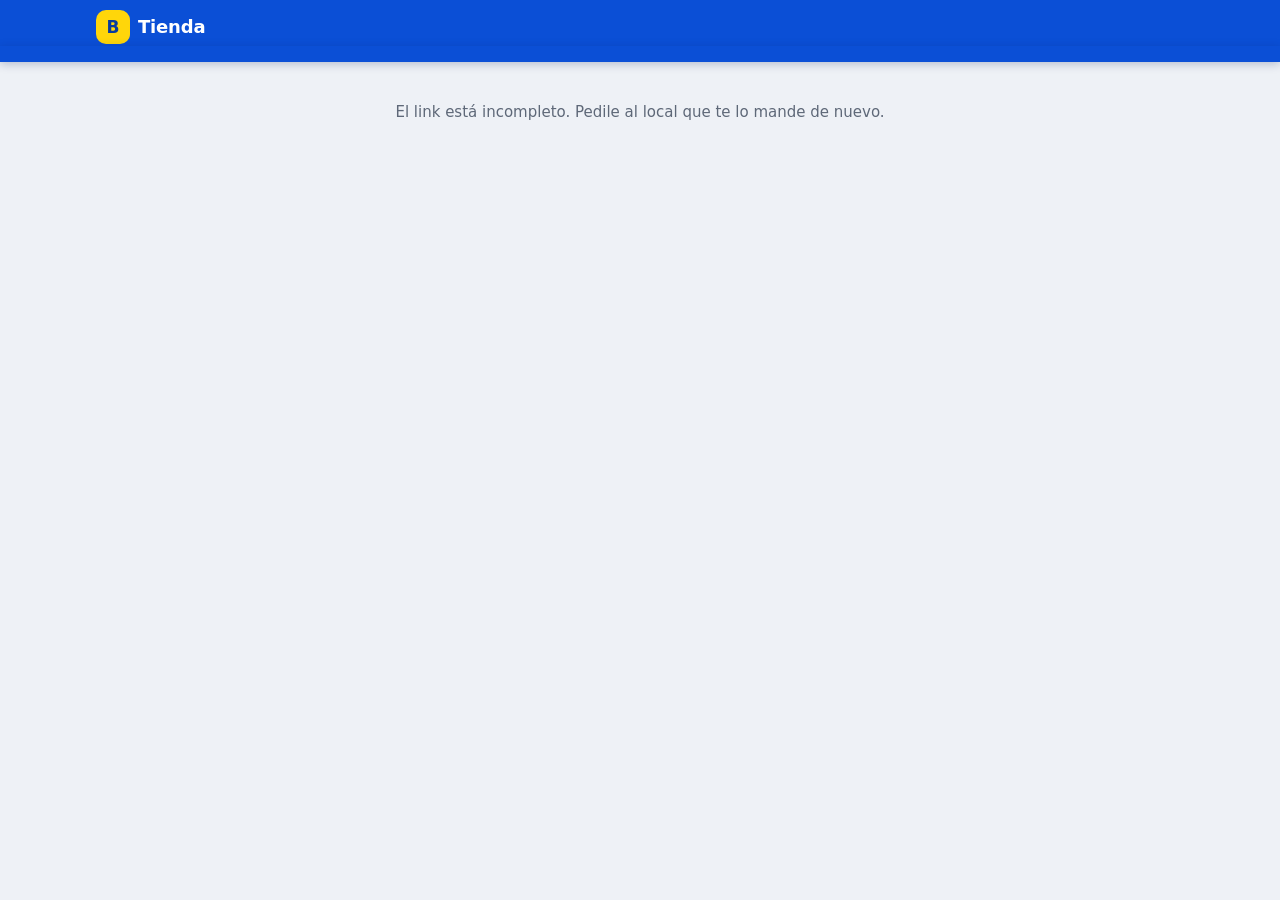
<file: panel/tienda.html>
<!doctype html>
<html lang="es-AR">
<head>
<meta charset="utf-8">
<meta name="viewport" content="width=device-width, initial-scale=1, viewport-fit=cover">
<meta name="theme-color" content="#0b4fd6" media="(prefers-color-scheme: light)">
<meta name="theme-color" content="#0a2f85" media="(prefers-color-scheme: dark)">
<meta name="mobile-web-app-capable" content="yes">
<meta name="apple-mobile-web-app-capable" content="yes">
<title>Blue Store · Tienda online</title>
<meta name="description" content="Pedí online y te lo llevamos: golosinas, bebidas, almacén, combos y más.">
<link rel="icon" href="icono-192.png">
<meta property="og:type" content="website">
<meta property="og:site_name" content="Blue Store">
<meta property="og:title" content="Blue Store · Pedí online y te lo llevamos">
<meta property="og:description" content="Bebidas, golosinas, almacén, combos y promos. Armá tu pedido en un minuto.">
<meta property="og:image" content="https://bluvied02.github.io/blue-store-actualizaciones/panel/icono-512.png">
<meta property="og:image:width" content="512">
<meta property="og:image:height" content="512">
<meta property="og:url" content="https://bluvied02.github.io/blue-store-actualizaciones/panel/tienda.html">
<meta name="twitter:card" content="summary">
<link rel="apple-touch-icon" href="icono-192.png">
<style>
:root {
  color-scheme: light dark;
  --fondo: #eef1f6; --tarjeta: #ffffff; --texto: #141a26; --tenue: #5e6878; --borde: #e2e6ee;
  --azul: #0b4fd6; --azul-osc: #083a9e; --azul-claro: #e7efff; --link: #0b4fd6; --acento: #ffd60a; --acento-texto: #141a26;
  --cab: #0b4fd6; --cab-osc: #083a9e;
  --oferta: #e0262f; --ok: #11845b; --verde: var(--verde); --whatsapp: #1f9d55; --sombra: 0 1px 2px rgba(16,24,40,.06), 0 2px 8px rgba(16,24,40,.06);
  --nom: #2b3343; --poco: #9a5b13; --aviso-bg: #fff8d6; --aviso-borde: #f5e08a; --aviso-texto: #141a26;
  --gris1: var(--gris1); --gris2: var(--gris2); --punto: #c5cddc; --toast: #141a26;
  --radio: 14px;
}
/* Modo noche: sigue al celular del cliente. Las fotos quedan sobre blanco. */
@media (prefers-color-scheme: dark) {
  :root {
    --fondo: #0d1220; --tarjeta: #19202f; --texto: #edf0f6; --tenue: #9ba6b9; --borde: #2a3348;
    --azul: #2f6df0; --azul-osc: #a9c2ff; --azul-claro: #1c2a4a; --link: #8fb1ff;
    --cab: #0a2f85; --cab-osc: #071f5c;
    --oferta: #ff5c64; --ok: #3ecf8e; --verde: #3ecf8e; --sombra: 0 1px 2px rgba(0,0,0,.5), 0 2px 8px rgba(0,0,0,.3);
    --nom: #d3d9e5; --poco: #f0a94a; --aviso-bg: #3a3210; --aviso-borde: #5c5018; --aviso-texto: #ffe9a3;
    --gris1: #1a2130; --gris2: #232c40; --punto: #3a4560; --toast: #2c3852;
  }
}
[hidden] { display: none !important; }
@media (prefers-reduced-motion: reduce) { * { animation: none !important; scroll-behavior: auto !important; } }
* { box-sizing: border-box; -webkit-tap-highlight-color: transparent; }
html { scroll-padding-top: 72px; }
body { margin: 0; background: var(--fondo); color: var(--texto); font: 15px/1.35 system-ui, -apple-system, "Segoe UI", Roboto, sans-serif; padding-bottom: 96px; }
button { font: inherit; color: inherit; cursor: pointer; }
img { display: block; }
.oculto { display: none !important; }
.ancho { max-width: 1120px; margin: 0 auto; padding: 0 16px; }

/* Barra de arriba */
.marca-fila { background: var(--cab); color: #fff; }
.marca-fila .ancho { display: flex; align-items: center; gap: 10px; padding-top: 10px; padding-bottom: 2px; }
.wa-btn { flex: none; width: 40px; height: 40px; border-radius: 50%; background: rgba(255,255,255,.14); color: #fff; display: grid; place-items: center; }
.wa-btn svg { width: 22px; height: 22px; }
.cab { position: sticky; top: 0; z-index: 20; background: var(--cab); color: #fff; box-shadow: 0 2px 10px rgba(8,30,90,.25); }
.cab .ancho { display: flex; align-items: center; gap: 8px; padding-top: 8px; padding-bottom: 8px; }
.marca { display: flex; align-items: center; gap: 8px; min-width: 0; flex: 1; }
.logo { width: 34px; height: 34px; border-radius: 10px; background: var(--acento); color: #083a9e; display: grid; place-items: center; font-weight: 900; font-size: 17px; flex: none; }
.logo.con-img { width: 46px; height: 46px; border-radius: 50%; background: #fff; padding: 1px; box-shadow: 0 2px 8px rgba(0,0,0,.25); }
.logo.con-img img { width: 100%; height: 100%; border-radius: 50%; object-fit: contain; }
.marca h1 { font-size: 18px; margin: 0; white-space: nowrap; overflow: hidden; text-overflow: ellipsis; letter-spacing: -.01em; }
.marca .suc { font-size: 12px; opacity: .85; white-space: nowrap; overflow: hidden; text-overflow: ellipsis; }
.carrito-btn { position: relative; border: 0; background: rgba(255,255,255,.14); border-radius: 12px; width: 44px; height: 44px; display: grid; place-items: center; color: #fff; flex: none; }
.carrito-btn svg { width: 24px; height: 24px; }
.carrito-btn b { position: absolute; top: -4px; right: -4px; min-width: 20px; height: 20px; border-radius: 10px; background: var(--acento); color: var(--acento-texto); font-size: 12px; display: grid; place-items: center; padding: 0 5px; }
.buscador { flex: 1; min-width: 0; position: relative; }
.buscador input { width: 100%; border: 0; border-radius: 12px; padding: 11px 14px 11px 42px; font: inherit; font-size: 16px; background: var(--tarjeta); color: var(--texto); box-shadow: var(--sombra); }
.buscador svg { position: absolute; left: 13px; top: 50%; transform: translateY(-50%); width: 20px; height: 20px; color: var(--tenue); }
.franja { background: var(--cab-osc); color: #fff; font-size: 13px; }
.carrito-btn b[hidden] { display: none; }
.franja .ancho { display: flex; gap: 14px; overflow-x: auto; white-space: nowrap; padding-top: 7px; padding-bottom: 7px; scrollbar-width: none; }
.franja .ancho::-webkit-scrollbar { display: none; }
.franja span { display: inline-flex; gap: 5px; align-items: center; }
.franja .estado { font-weight: 800; padding: 1px 8px; border-radius: 99px; background: rgba(255,255,255,.16); }
.franja .estado.abierto::before, .franja .estado.cerrado::before { content: ''; width: 8px; height: 8px; border-radius: 50%; background: #40c057; }
.franja .estado.cerrado::before { background: #ff6b6b; }
/* Mientras carga: tarjetas grises que laten. */
.esqueleto { display: grid; grid-template-columns: repeat(2, minmax(0, 1fr)); gap: 10px; margin-top: 14px; }
.esqueleto .banner-e { grid-column: 1 / -1; height: 132px; }
.esqueleto div { height: 200px; border-radius: var(--radio); background: linear-gradient(90deg, var(--gris1) 25%, var(--gris2) 50%, var(--gris1) 75%); background-size: 200% 100%; animation: latido 1.2s infinite linear; }
@keyframes latido { from { background-position: 200% 0 } to { background-position: -200% 0 } }

/* Banner */
.banner { margin-top: 14px; position: relative; }
.slides { display: flex; overflow-x: auto; scroll-snap-type: x mandatory; gap: 12px; scrollbar-width: none; border-radius: var(--radio); }
.slides::-webkit-scrollbar { display: none; }
.slide { flex: 0 0 100%; scroll-snap-align: start; border-radius: var(--radio); min-height: 132px; padding: 14px 16px; display: flex; align-items: center; gap: 12px; color: #fff; border: 0; text-align: left; background: linear-gradient(120deg, #083a9e, #0b4fd6 60%, #3a7bff); overflow: hidden; }
.slide.amarillo { background: linear-gradient(120deg, #ffb703, var(--acento)); color: var(--acento-texto); }
.slide.rojo { background: linear-gradient(120deg, #b3121b, #e0262f 60%, #ff5a5f); }
.slide .txt { flex: 1; min-width: 0; }
.slide .tag { display: inline-block; font-size: 12px; font-weight: 800; letter-spacing: .04em; text-transform: uppercase; background: rgba(255,255,255,.2); padding: 3px 8px; border-radius: 6px; }
.slide.amarillo .tag { background: rgba(0,0,0,.08); }
.slide h2 { margin: 6px 0 4px; font-size: 21px; line-height: 1.1; letter-spacing: -.02em; }
.slide p { margin: 0; font-size: 14px; opacity: .92; }
.slide .grande { font-size: 26px; font-weight: 900; letter-spacing: -.02em; }
.slide img { width: 104px; height: 104px; object-fit: contain; background: #fff; border-radius: 14px; flex: none; padding: 6px; }
.puntitos { display: flex; justify-content: center; gap: 6px; margin-top: 8px; }
.puntitos i { width: 7px; height: 7px; border-radius: 50%; background: var(--punto); }
.puntitos i.activo { background: var(--azul); width: 18px; border-radius: 4px; }
@media (min-width: 760px) { .slide { flex-basis: calc(50% - 6px); min-height: 190px; } }

/* Categorias */
.cats { display: flex; gap: 10px; overflow-x: auto; padding: 14px 0 4px; scrollbar-width: none; }
.cats::-webkit-scrollbar { display: none; }
.cat { flex: none; width: 76px; border: 0; background: none; padding: 0; text-align: center; font-size: 12px; font-weight: 600; color: var(--texto); }
.cat .ico { width: 62px; height: 62px; margin: 0 auto 6px; border-radius: 50%; background: var(--tarjeta); box-shadow: var(--sombra); display: grid; place-items: center; font-size: 28px; }
.cat.activa .ico { outline: 3px solid var(--azul); }
.cat span { display: block; overflow: hidden; text-overflow: ellipsis; white-space: nowrap; }

/* Secciones */
.seccion { margin-top: 22px; }
.seccion-cab { display: flex; align-items: baseline; justify-content: space-between; gap: 10px; margin-bottom: 10px; }
.seccion h2 { font-size: 19px; margin: 0; letter-spacing: -.01em; }
.seccion .sub { color: var(--tenue); font-size: 13px; }
.ver-todo { border: 0; background: none; color: var(--link); font-weight: 700; font-size: 14px; padding: 4px 0; white-space: nowrap; }
.fila-h { display: flex; gap: 10px; overflow-x: auto; padding: 2px 2px 8px; scroll-snap-type: x proximity; scrollbar-width: thin; }
.fila-h > * { flex: 0 0 150px; scroll-snap-align: start; }
@media (min-width: 760px) { .fila-h > * { flex-basis: 180px; } }
.grilla { display: grid; grid-template-columns: repeat(2, minmax(0, 1fr)); gap: 10px; }
@media (min-width: 600px) { .grilla { grid-template-columns: repeat(3, minmax(0, 1fr)); } }
@media (min-width: 900px) { .grilla { grid-template-columns: repeat(5, minmax(0, 1fr)); } }

/* Tarjeta de producto */
.prod { background: var(--tarjeta); border-radius: var(--radio); box-shadow: var(--sombra); display: flex; flex-direction: column; overflow: hidden; position: relative; min-width: 0; }
.marco { position: relative; }
.prod .foto { aspect-ratio: 4 / 3; background: #fff; display: grid; place-items: center; border: 0; padding: 6px; width: 100%; position: relative; }
.prod .marco .acciones { position: absolute; right: 6px; bottom: 6px; margin: 0; padding: 0; }
.marco .agregar { width: 38px; height: 38px; border-radius: 50%; padding: 0; font-size: 24px; font-weight: 500; line-height: 1; box-shadow: 0 2px 8px rgba(11,79,214,.4); }
.marco .paso { background: var(--azul); border-radius: 99px; padding: 3px; gap: 2px; box-shadow: 0 2px 8px rgba(11,79,214,.4); }
.marco .paso button { width: 32px; height: 32px; border-radius: 50%; background: rgba(255,255,255,.2); color: #fff; }
.marco .paso b { color: #fff; min-width: 24px; text-align: center; }
.marco .sin-stock { background: rgba(20,26,38,.78); color: #fff; border-radius: 99px; padding: 4px 10px; font-size: 12px; font-weight: 700; }
.fav { position: absolute; top: 6px; right: 6px; width: 32px; height: 32px; border: 0; border-radius: 50%; background: rgba(255,255,255,.94); display: grid; place-items: center; padding: 0; box-shadow: 0 1px 4px rgba(16,24,40,.2); }
.fav svg { width: 18px; height: 18px; fill: none; stroke: #8a94a6; stroke-width: 2; }
.fav.activo svg { fill: #e0262f; stroke: #e0262f; }
.fav.activo { animation: latir .3s; }
@keyframes latir { 50% { transform: scale(1.25); } }
/* La foto no estira la tarjeta: va encajada en el marco, sea alta o ancha. */
.prod .foto { overflow: hidden; }
.prod .foto > img, .prod .foto > .placa { position: absolute; inset: 6px; width: calc(100% - 12px); height: calc(100% - 12px); object-fit: contain; }
.prod .foto > .placa span { display: none; }
.prod .foto > .placa em { margin: 0; width: 56px; height: 56px; font-size: 34px; }
.placa { width: 100%; height: 100%; border-radius: 12px; display: flex; flex-direction: column; align-items: center; justify-content: center; text-align: center; padding: 10px 8px; font-weight: 700; font-size: 13px; line-height: 1.2; color: #2b3343; overflow: hidden; word-break: break-word; background: linear-gradient(160deg, var(--suave, #eef2ff), #fff 85%); border: 1px solid var(--borde-suave, #e3e8f5); }
.placa em { font-style: normal; font-size: 30px; display: grid; place-items: center; width: 48px; height: 48px; border-radius: 50%; background: #fff; box-shadow: 0 2px 8px rgba(20,30,60,.08); margin-bottom: 8px; }
.placa span { display: -webkit-box; -webkit-line-clamp: 2; -webkit-box-orient: vertical; overflow: hidden; }
.combo .placa em, .linea .placa em, .slide .placa em { width: 40px; height: 40px; font-size: 24px; margin-bottom: 4px; }
.linea .placa span, .combo .placa span { display: none; }
.combo .placa { background: linear-gradient(135deg, #ffe066, #ffa94d); border: 0; }
.fila-combos .combo .placa em, .ficha-foto .placa em { width: 64px; height: 64px; font-size: 36px; }
.etiquetas { position: absolute; top: 6px; left: 6px; display: flex; flex-direction: column; gap: 4px; align-items: flex-start; }
.etq { font-size: 10px; font-weight: 800; letter-spacing: .03em; padding: 3px 6px; border-radius: 5px; text-transform: uppercase; background: var(--azul); color: #fff; }
.etq.top { background: #ff7a00; }
.etq.nuevo { background: #11845b; }
.etq.promo { background: #e0262f; }
.prod .info { padding: 7px 9px 9px; display: flex; flex-direction: column; gap: 2px; flex: 1; }
.prod .precio { font-size: 18px; font-weight: 800; font-variant-numeric: tabular-nums; letter-spacing: -.01em; }
.prod .antes, .ficha .antes { font-size: 12px; color: var(--tenue); text-decoration: line-through; line-height: 1; margin-bottom: -2px; }
.precio .off { font-size: 13px; font-weight: 700; color: var(--verde); margin-left: 6px; letter-spacing: 0; vertical-align: 3px; }
.llega { font-size: 13px; font-weight: 700; color: var(--verde); }
.linea .sub s { color: var(--tenue); }
/* Cuadros por categoria */
.cuadros { display: grid; grid-template-columns: repeat(2, minmax(0, 1fr)); gap: 10px; }
@media (min-width: 760px) { .cuadros { grid-template-columns: repeat(3, minmax(0, 1fr)); } }
.cuadro { border: 0; border-radius: var(--radio); padding: 12px; min-height: 92px; display: flex; align-items: center; gap: 8px; text-align: left; color: #fff; background: linear-gradient(135deg, var(--c), color-mix(in srgb, var(--c) 70%, #000)); box-shadow: var(--sombra); overflow: hidden; }
.cuadro .txt { flex: 1; min-width: 0; display: flex; flex-direction: column; gap: 2px; }
.cuadro b { font-size: 15px; line-height: 1.15; }
.cuadro span { font-size: 12px; font-weight: 700; opacity: .9; }
.cuadro img { width: 64px; height: 64px; object-fit: contain; background: #fff; border-radius: 12px; padding: 4px; flex: none; }
.cuadro em { font-style: normal; font-size: 34px; flex: none; }
.prod .promo-txt { font-size: 12px; font-weight: 700; color: var(--oferta); }
.prod .nom { font-size: 13px; color: var(--nom); display: -webkit-box; -webkit-line-clamp: 2; -webkit-box-orient: vertical; overflow: hidden; min-height: 2.6em; }
.prod .poco, .ficha .poco { font-size: 11px; color: var(--poco); font-weight: 600; display: flex; align-items: center; gap: 4px; }
.poco::before { content: ''; width: 6px; height: 6px; border-radius: 50%; background: #f59f00; flex: none; }
.prod .acciones { margin-top: auto; padding-top: 6px; }
.prod.agotado .foto { opacity: .45; }
.agregar { width: 100%; border: 0; border-radius: 10px; padding: 9px 8px; background: var(--azul); color: #fff; font-weight: 700; font-size: 14px; }
.agregar:active { transform: scale(.98); }
.paso { display: flex; align-items: center; justify-content: space-between; background: var(--azul-claro); border-radius: 10px; padding: 3px; }
.paso button { width: 34px; height: 34px; border: 0; border-radius: 8px; background: var(--tarjeta); color: var(--link); font-size: 20px; font-weight: 700; line-height: 1; }
.paso b { font-variant-numeric: tabular-nums; color: var(--azul-osc); }
.sin-stock { text-align: center; font-size: 13px; color: var(--tenue); padding: 9px 0; }

/* Combos */
.combo { background: var(--tarjeta); border-radius: var(--radio); box-shadow: var(--sombra); display: flex; gap: 12px; padding: 12px; align-items: center; border: 2px solid transparent; position: relative; }
.combo.destacado { border-color: var(--acento); }
.combo .foto { width: 96px; height: 96px; flex: none; border-radius: 12px; background: #fff; display: grid; place-items: center; overflow: hidden; border: 0; padding: 0; }
.combo .foto img { width: 100%; height: 100%; object-fit: contain; }
/* Combo sin foto propia: las fotos de lo que lleva, encimadas. */
.collage { position: relative; width: 100%; height: 100%; background: #fff; border-radius: inherit; overflow: hidden; }
.collage img, .combo .foto .collage img { position: absolute; width: 64%; height: 64%; object-fit: contain; }
.collage img:nth-child(1) { left: 2%; top: 2%; }
.collage img:nth-child(2) { right: 2%; bottom: 2%; }
.collage.n3 img { width: 54%; height: 54%; }
.collage.n3 img:nth-child(2) { right: 2%; top: 2%; bottom: auto; }
.collage.n3 img:nth-child(3) { left: 23%; bottom: 2%; }
.collage .mas { position: absolute; right: 4px; bottom: 4px; background: var(--azul); color: #fff; font-weight: 800; font-size: 11px; border-radius: 99px; padding: 2px 7px; }
.slide .collage { width: 104px; height: 104px; flex: none; border-radius: 14px; }
.combo .info { flex: 1; min-width: 0; display: flex; flex-direction: column; gap: 3px; }
.combo h3 { margin: 0; font-size: 16px; }
.combo .lleva { font-size: 12px; color: var(--tenue); }
.combo .tachado { color: var(--tenue); text-decoration: line-through; font-size: 13px; }
.combo .precio { font-size: 21px; font-weight: 900; }
.ahorro { display: inline-block; background: color-mix(in srgb, var(--ok) 15%, var(--tarjeta)); color: var(--ok); font-weight: 800; font-size: 12px; padding: 3px 7px; border-radius: 6px; }
.combos { display: grid; gap: 10px; }
/* En la portada los combos van en fila, como los productos. */
.fila-combos { display: flex; gap: 10px; overflow-x: auto; padding: 2px 2px 8px; scroll-snap-type: x proximity; scrollbar-width: thin; }
.fila-combos > .combo { flex: 0 0 236px; scroll-snap-align: start; flex-direction: column; align-items: stretch; gap: 8px; padding: 10px; }
.fila-combos > .combo .foto { width: 100%; height: auto; aspect-ratio: 16 / 10; }
.fila-combos > .combo .acciones { margin-top: auto; }
@media (min-width: 760px) { .combos { grid-template-columns: repeat(2, minmax(0, 1fr)); } }

/* Repetir / filtros / mensajes */
.repetir { margin-top: 14px; background: var(--tarjeta); border-radius: var(--radio); box-shadow: var(--sombra); padding: 12px 14px; display: flex; gap: 12px; align-items: center; }
.repetir .txt { flex: 1; min-width: 0; font-size: 14px; }
.repetir .txt b { display: block; }
.repetir .txt span { color: var(--tenue); font-size: 13px; display: block; white-space: nowrap; overflow: hidden; text-overflow: ellipsis; }
.btn { border: 1px solid var(--borde); border-radius: 12px; padding: 11px 16px; background: var(--tarjeta); font-weight: 700; }
.btn.azul { background: var(--azul); color: #fff; border-color: var(--azul); }
.btn.amarillo { background: var(--acento); color: var(--acento-texto); border-color: var(--acento); }
.btn.whatsapp { background: var(--whatsapp); color: #fff; border-color: var(--whatsapp); }
.btn.ancho-total { width: 100%; font-size: 16px; padding: 14px; }
.filtros { display: flex; gap: 8px; overflow-x: auto; padding: 0 0 10px; scrollbar-width: none; align-items: center; }
.filtros::-webkit-scrollbar { display: none; }
.chip { flex: none; border: 1px solid var(--borde); background: var(--tarjeta); border-radius: 999px; padding: 7px 13px; font-size: 13px; font-weight: 600; }
.chip.activo { background: var(--azul); color: #fff; border-color: var(--azul); }
select.chip { appearance: none; padding-right: 13px; }
.mensaje { margin-top: 14px; background: var(--aviso-bg); color: var(--aviso-texto); border: 1px solid var(--aviso-borde); border-radius: 12px; padding: 10px 14px; font-size: 14px; }
.vacio { text-align: center; color: var(--tenue); padding: 40px 10px; }
.aviso { color: var(--tenue); font-size: 12px; text-align: center; margin: 18px 0 0; }
.cargando { text-align: center; padding: 80px 20px; color: var(--tenue); }
.mas-abajo { height: 1px; }
.miga { display: flex; align-items: center; gap: 8px; margin: 16px 0 10px; }
body.en-local .miga { margin: 10px 0 8px; }
.miga button { border: 0; background: var(--tarjeta); border-radius: 50%; width: 36px; height: 36px; box-shadow: var(--sombra); font-size: 18px; }
.miga h2 { margin: 0; font-size: 20px; }

/* Barra del carrito abajo */
.pie { position: fixed; left: 0; right: 0; bottom: 0; z-index: 15; padding: 10px 16px calc(10px + env(safe-area-inset-bottom)); background: linear-gradient(to top, var(--fondo) 70%, transparent); pointer-events: none; }
.pie button { pointer-events: auto; width: 100%; max-width: 640px; margin: 0 auto; display: flex; align-items: center; gap: 10px; border: 0; border-radius: 14px; padding: 13px 16px; background: var(--azul); color: #fff; font-size: 16px; font-weight: 700; box-shadow: 0 8px 24px rgba(11,79,214,.35); }
.pie .cuenta { background: rgba(255,255,255,.2); border-radius: 8px; padding: 2px 9px; font-size: 14px; }
.pie .total { margin-left: auto; font-variant-numeric: tabular-nums; }
.pie .falta { display: block; font-size: 12px; font-weight: 600; opacity: .9; text-align: left; }

/* Hojas (ficha, carrito) */
.hoja { position: fixed; inset: 0; background: rgba(10,16,30,.5); z-index: 30; display: none; }
.hoja.abierta { display: block; }
.hoja > .caja { position: absolute; left: 0; right: 0; bottom: 0; max-height: 94vh; overflow: auto; background: var(--fondo); border-radius: 20px 20px 0 0; padding: 0 0 calc(18px + env(safe-area-inset-bottom)); max-width: 680px; margin: 0 auto; animation: subir .2s ease-out; }
@keyframes subir { from { transform: translateY(30px); opacity: .5; } to { transform: none; opacity: 1; } }
@media (min-width: 760px) { .hoja > .caja { top: 50%; bottom: auto; transform: translateY(-50%); border-radius: 20px; max-height: 90vh; animation: none; } }
.hoja-cab { position: sticky; top: 0; z-index: 2; background: var(--fondo); display: flex; align-items: center; justify-content: space-between; padding: 14px 16px 10px; }
.hoja-cab h2 { margin: 0; font-size: 19px; }
.cerrar { border: 0; background: var(--tarjeta); width: 38px; height: 38px; border-radius: 50%; font-size: 20px; box-shadow: var(--sombra); }
.hoja-cuerpo { padding: 0 16px; }
.ficha-foto { position: relative; background: #fff; border-radius: var(--radio); aspect-ratio: 1; max-height: 360px; width: 100%; display: grid; place-items: center; padding: 16px; }
.ficha-foto img { width: 100%; height: 100%; object-fit: contain; }
.ficha h3 { font-size: 20px; margin: 12px 0 2px; }
.ficha .meta { color: var(--tenue); font-size: 13px; }
.ficha .precio { font-size: 30px; font-weight: 900; margin: 6px 0; letter-spacing: -.02em; }
.ficha .promo-caja { background: color-mix(in srgb, var(--oferta) 14%, var(--tarjeta)); color: var(--oferta); border-radius: 10px; padding: 8px 12px; font-weight: 700; font-size: 14px; margin: 6px 0; }
.ficha .botones { display: flex; gap: 8px; margin: 12px 0; }
.ficha .botones > * { flex: 1; }
.ficha .paso button { width: 44px; height: 44px; }
.linea { display: flex; gap: 10px; align-items: center; background: var(--tarjeta); border-radius: 12px; padding: 8px; margin-bottom: 8px; }
.linea .mini { width: 52px; height: 52px; flex: none; background: #fff; border-radius: 8px; display: grid; place-items: center; overflow: hidden; }
.linea .mini img { width: 100%; height: 100%; object-fit: contain; }
.linea .info { flex: 1; min-width: 0; font-size: 14px; }
.linea .info div:first-child { overflow: hidden; text-overflow: ellipsis; display: -webkit-box; -webkit-line-clamp: 2; -webkit-box-orient: vertical; }
.linea .sub { color: var(--tenue); font-size: 12px; }
.linea .paso { flex: none; gap: 4px; }
.barra-envio { background: var(--tarjeta); border-radius: 12px; padding: 10px 12px; margin: 4px 0 12px; font-size: 13px; }
.barra-envio .riel { height: 7px; background: var(--azul-claro); border-radius: 4px; margin-top: 7px; overflow: hidden; }
.barra-envio .riel i { display: block; height: 100%; background: var(--ok); border-radius: 4px; transition: width .3s; }
.cuentas { background: var(--tarjeta); border-radius: 12px; padding: 10px 12px; margin: 12px 0; }
.cuentas div { display: flex; justify-content: space-between; padding: 3px 0; font-size: 14px; }
.cuentas .tot { font-size: 18px; font-weight: 800; border-top: 1px solid var(--borde); margin-top: 5px; padding-top: 8px; }
.campo { margin: 10px 0; }
.campo label { display: block; font-size: 13px; color: var(--tenue); margin-bottom: 4px; font-weight: 600; }
.campo input, .campo textarea, .campo select { width: 100%; font: inherit; font-size: 16px; padding: 12px; border-radius: 12px; border: 1px solid var(--borde); background: var(--tarjeta); color: var(--texto); }
.seg { display: flex; gap: 6px; }
.seg button { flex: 1; border: 1px solid var(--borde); background: var(--tarjeta); border-radius: 12px; padding: 10px 6px; font-weight: 600; font-size: 14px; }
.seg button.activo { background: var(--azul); color: #fff; border-color: var(--azul); }
.error { color: var(--oferta); font-size: 13px; font-weight: 600; margin: 6px 0; }
.mayor { display: flex; gap: 8px; align-items: center; font-size: 14px; background: var(--aviso-bg); color: var(--aviso-texto); border-radius: 10px; padding: 10px; margin: 10px 0; }
/* Empujones de venta (todos con datos reales) */
.etq.hoy { background: #7048e8; }
.btn.llevar { display: block; width: 100%; margin-top: 10px; background: color-mix(in srgb, var(--oferta) 12%, var(--tarjeta)); color: var(--oferta); border: 1.5px dashed var(--oferta); font-weight: 800; }
.linea .gana { font-size: 12px; font-weight: 700; color: var(--verde); }
.empujon { margin-top: 4px; border: 0; background: color-mix(in srgb, var(--oferta) 12%, var(--tarjeta)); color: var(--oferta); font-weight: 800; font-size: 12px; border-radius: 99px; padding: 4px 10px; }
.armar { color: #141a26; display: flex; align-items: center; gap: 10px; background: linear-gradient(135deg, #fff9db, #ffec99); border: 1px solid #ffd43b; border-radius: 12px; padding: 10px 12px; margin: 4px 0 12px; }
.armar .txt { flex: 1; min-width: 0; display: flex; flex-direction: column; gap: 2px; font-size: 13px; }
.armar .btn { flex: none; padding: 10px 12px; }
.cuentas .verde { color: var(--verde); font-weight: 700; }
.slide.verde { background: linear-gradient(120deg, #087f5b, #12b886 60%, #63e6be); }
.slide .grande-ico { font-style: normal; font-size: 56px; flex: none; filter: drop-shadow(0 4px 10px rgba(0,0,0,.2)); }
.slide.marca-slide { background: radial-gradient(circle at 85% 50%, #1c7ed6 0, var(--azul) 35%, #04173f 100%); }
.slide.marca-slide img { width: 128px; height: 128px; border-radius: 50%; padding: 0; background: #fff; box-shadow: 0 6px 24px rgba(0,0,0,.35); }
/* Recorre el local (prueba) */
.entrar-local { margin-top: 14px; width: 100%; border: 0; border-radius: var(--radio); padding: 16px; display: flex; align-items: center; gap: 12px; text-align: left; color: #fff; background: linear-gradient(120deg, #2b2f3a, #3b4256 55%, #5c677d), #2b2f3a; box-shadow: var(--sombra); position: relative; overflow: hidden; }
.entrar-local::after { content: '🛒🥤🍫🧃🍺'; position: absolute; right: 44px; bottom: -6px; font-size: 30px; opacity: .25; letter-spacing: 4px; }
.entrar-local .txt { flex: 1; display: flex; flex-direction: column; gap: 3px; position: relative; z-index: 1; }
.entrar-local b { font-size: 18px; }
.entrar-local span { font-size: 13px; opacity: .85; }
.entrar-local .flecha { font-size: 30px; font-weight: 300; }
.pasillos { display: flex; gap: 6px; overflow-x: auto; padding-bottom: 8px; scrollbar-width: none; }
.pasillos::-webkit-scrollbar { display: none; }
.escena { position: relative; margin: 0 -16px; background: linear-gradient(#fdfdfd, #eef0f4 70%); border-top: 1px solid var(--borde); border-bottom: 1px solid var(--borde); overflow: hidden; }
.techo { position: absolute; left: 0; right: 0; top: 0; height: 14px; background: repeating-linear-gradient(90deg, #e9ecef 0 120px, #fff 120px 200px); box-shadow: 0 2px 10px rgba(255,255,255,.9); }
.piso { position: absolute; left: 0; right: 0; bottom: 0; height: 46px; background: repeating-linear-gradient(90deg, #d9dde4 0 1px, transparent 1px 60px), linear-gradient(#e3e6ec, #cfd4dc); pointer-events: none; }
.recorrido { position: relative; z-index: 1; display: flex; align-items: flex-end; gap: 34px; overflow-x: auto; padding: 30px 24px 18px; scroll-snap-type: x proximity; scrollbar-width: none; }
.recorrido::-webkit-scrollbar { display: none; }
.entrada { flex: none; width: 150px; align-self: stretch; display: flex; flex-direction: column; justify-content: center; align-items: center; gap: 4px; text-align: center; color: var(--tenue); }
.entrada span { font-size: 46px; }
.entrada b { color: var(--texto); font-size: 17px; }
.mueble { flex: none; scroll-snap-align: start; display: flex; flex-direction: column; align-items: stretch; }
.cartel-pasillo { align-self: flex-start; margin-left: 14px; position: relative; margin-bottom: 10px; background: var(--c); color: #fff; font-weight: 900; font-size: 14px; letter-spacing: .04em; text-transform: uppercase; padding: 7px 16px; border-radius: 8px; box-shadow: 0 4px 10px rgba(0,0,0,.18); display: flex; gap: 6px; align-items: center; white-space: nowrap; }
.cartel-pasillo::before, .cartel-pasillo::after { content: ''; position: absolute; top: -30px; width: 2px; height: 30px; background: #adb5bd; }
.cartel-pasillo::before { left: 18px; } .cartel-pasillo::after { right: 18px; }
.estantes { display: grid; grid-template-rows: repeat(3, 92px); grid-auto-flow: column; grid-auto-columns: 76px; column-gap: 4px; padding: 8px 10px 0; background: repeating-linear-gradient(to bottom, #f1f3f5 0 84px, #adb5bd 84px 92px), #f1f3f5; border: 8px solid #868e96; border-bottom-width: 14px; border-radius: 8px 8px 4px 4px; box-shadow: 0 10px 18px rgba(16,24,40,.18); min-width: 180px; }
.heladera .estantes { background: repeating-linear-gradient(to bottom, rgba(231,245,255,.9) 0 84px, #ced4da 84px 92px), #e7f5ff; border-color: #343a40; border-top-width: 22px; position: relative; }
.heladera .estantes::before { content: ''; position: absolute; left: 6px; right: 6px; top: -15px; height: 6px; border-radius: 3px; background: #a5d8ff; box-shadow: 0 0 12px #74c0fc; }
.heladera .estantes::after { content: ''; position: absolute; inset: 0; background: linear-gradient(110deg, transparent 20%, rgba(255,255,255,.45) 30%, transparent 40%, transparent 65%, rgba(255,255,255,.3) 72%, transparent 80%); pointer-events: none; }
.freezer .estantes { background: repeating-linear-gradient(to bottom, #f3f9ff 0 84px, #b9d8f5 84px 92px), #f3f9ff; border-color: #1c7ed6; }
.item { position: relative; border: 0; background: none; padding: 4px 2px 12px; display: flex; flex-direction: column; align-items: center; justify-content: flex-end; height: 84px; transition: transform .15s; }
.item-foto { width: 58px; height: 54px; display: flex; align-items: flex-end; justify-content: center; overflow: visible; }
.item-foto img { max-width: 100%; max-height: 100%; width: auto; height: auto; object-fit: contain; filter: drop-shadow(0 3px 3px rgba(0,0,0,.18)); }
.item-foto .placa { border-radius: 8px; padding: 2px; }
.item-foto .placa em { width: 34px; height: 34px; font-size: 20px; margin: 0; }
.item-foto .placa span { display: none; }
.precio-gondola { position: absolute; bottom: -1px; font-size: 10px; font-weight: 800; background: #ffe066; color: #212529; padding: 1px 5px; border-radius: 3px; box-shadow: 0 1px 2px rgba(0,0,0,.2); white-space: nowrap; }
.precio-gondola.rojo { background: var(--oferta); color: #fff; }
.item.elegido { transform: translateY(-8px) scale(1.12); z-index: 2; }
.item.elegido .item-foto { filter: drop-shadow(0 0 6px var(--azul)); }
.ver-todos { margin-top: 8px; align-self: flex-end; border: 0; background: none; color: var(--link); font-weight: 700; }
.bandeja { position: sticky; bottom: calc(10px + env(safe-area-inset-bottom)); z-index: 12; margin-top: 10px; background: var(--tarjeta); border-radius: 16px; box-shadow: 0 -4px 24px rgba(16,24,40,.18); padding: 8px 10px; display: flex; gap: 10px; align-items: center; min-height: 80px; }
body.con-pie .bandeja { bottom: calc(80px + env(safe-area-inset-bottom)); }
.bandeja-vacia { flex: 1; text-align: center; color: var(--tenue); font-weight: 600; }
.bandeja-foto { width: 64px; height: 64px; flex: none; display: flex; align-items: center; justify-content: center; }
.bandeja-foto img { max-width: 100%; max-height: 100%; width: auto; height: auto; object-fit: contain; }
.bandeja-foto .placa em { width: 40px; height: 40px; font-size: 22px; margin: 0; }
.bandeja-foto .placa span { display: none; }
/* En el local: sin la franja de arriba, para que entren las gondolas enteras. */
body.en-local .franja, body.en-local .marca-fila { display: none; }
.bandeja-info { flex: 1; min-width: 0; display: flex; flex-direction: column; gap: 2px; font-size: 13px; }
.bandeja-info b { display: -webkit-box; -webkit-line-clamp: 2; -webkit-box-orient: vertical; overflow: hidden; }
.bandeja-precio .precio { font-size: 18px; font-weight: 800; }
.bandeja-precio .antes { font-size: 11px; color: var(--tenue); text-decoration: line-through; }
.bandeja .promo-txt { font-size: 11px; font-weight: 700; color: var(--oferta); }
.ver-mas { align-self: flex-start; border: 0; background: none; padding: 0; color: var(--link); font-weight: 700; font-size: 12px; }
.bandeja-ctrl { width: 118px; flex: none; }
.miga .chip.modo { margin-left: auto; white-space: nowrap; }
body.en-local .miga h2 { font-size: 17px; white-space: nowrap; overflow: hidden; text-overflow: ellipsis; flex: 1; min-width: 0; }
.escena3d { position: relative; margin: 0 -16px; height: min(64vh, 560px); min-height: 300px; background: #2a1d14; overflow: hidden; }
.escena3d canvas { display: block; width: 100%; height: 100%; cursor: grab; }
.cargando3d { position: absolute; inset: 0; display: grid; place-items: center; color: #f1e3c8; font-weight: 700; }
.ayuda3d { position: absolute; left: 50%; bottom: 12px; transform: translateX(-50%); background: rgba(0,0,0,.6); color: #fff; font-size: 12px; font-weight: 600; padding: 7px 12px; border-radius: 99px; white-space: nowrap; pointer-events: none; transition: opacity .4s; }
.ayuda3d.oculta { opacity: 0; }
/* Lo mas buscado (debajo del buscador) */
.sugeridas { position: absolute; left: 0; right: 0; top: 100%; background: var(--tarjeta); color: var(--texto); border-bottom: 1px solid var(--borde); box-shadow: 0 8px 18px rgba(16,24,40,.12); }
.sugeridas .ancho { display: flex; gap: 8px; align-items: center; overflow-x: auto; padding-top: 10px; padding-bottom: 10px; scrollbar-width: none; }
.sugeridas span { font-size: 12px; font-weight: 700; color: var(--tenue); white-space: nowrap; }
.sugeridas .chip { flex: none; }
/* Seguimiento del pedido */
.sigue { margin-top: 14px; background: var(--tarjeta); border-radius: var(--radio); box-shadow: var(--sombra); padding: 12px 14px; border-left: 4px solid var(--ok); }
.sigue.mal { border-left-color: var(--oferta); }
.sigue-cab { display: flex; justify-content: space-between; align-items: center; gap: 8px; }
.sigue .sub { color: var(--tenue); font-size: 12px; }
.sigue p { margin: 8px 0 0; font-size: 14px; }
.sigue .btn { display: inline-block; margin-top: 10px; text-decoration: none; }
.pasos { list-style: none; display: flex; margin: 12px 0 0; padding: 0; }
.pasos li { flex: 1; position: relative; text-align: center; font-size: 11px; font-weight: 600; color: var(--tenue); }
.pasos li i { display: block; width: 14px; height: 14px; border-radius: 50%; background: var(--punto); margin: 0 auto 5px; position: relative; z-index: 1; }
.pasos li::before { content: ''; position: absolute; top: 6px; right: 50%; width: 100%; height: 3px; background: var(--punto); }
.pasos li:first-child::before { display: none; }
.pasos li.hecho i, .pasos li.ahora i, .pasos li.hecho::before, .pasos li.ahora::before { background: var(--ok); }
.pasos li.hecho, .pasos li.ahora { color: var(--texto); }
.pasos li.ahora { font-weight: 800; }
.pasos li.ahora i { box-shadow: 0 0 0 4px color-mix(in srgb, var(--ok) 28%, transparent); animation: pulso 1.6s infinite; }
.pasos li.espera i { animation: pulso 1.6s infinite; }
@keyframes pulso { 50% { transform: scale(1.3); } }
.cerrar.chico { width: 30px; height: 30px; font-size: 14px; flex: none; }
/* Alias para transferir */
.alias { display: flex; align-items: center; gap: 10px; background: var(--tarjeta); border: 1px dashed var(--link); border-radius: 12px; padding: 10px 12px; margin: 10px 0; }
.alias .txt { flex: 1; min-width: 0; display: flex; flex-direction: column; gap: 2px; font-size: 13px; color: var(--tenue); }
.alias b { font-size: 17px; color: var(--texto); word-break: break-all; }
.alias .btn { flex: none; }
/* Instalar la tienda en el celular */
.instalar { margin-top: 22px; display: flex; align-items: center; gap: 10px; background: var(--tarjeta); border-radius: var(--radio); box-shadow: var(--sombra); padding: 12px 14px; }
.instalar .txt { flex: 1; min-width: 0; display: flex; flex-direction: column; gap: 2px; font-size: 13px; color: var(--tenue); }
.instalar b { font-size: 15px; color: var(--texto); }
.aviso a { color: var(--link); font-weight: 700; text-decoration: none; }
.toast { position: fixed; left: 50%; bottom: 92px; transform: translateX(-50%); background: var(--toast); color: #fff; padding: 10px 16px; border-radius: 12px; font-size: 14px; z-index: 60; box-shadow: 0 6px 20px rgba(0,0,0,.25); max-width: calc(100% - 32px); }
</style>
</head>
<body>
<header class="marca-fila">
  <div class="ancho">
    <div class="marca"><div class="logo" id="logo">B</div><div style="min-width:0"><h1 id="titulo">Cargando…</h1><div class="suc" id="sucursal"></div></div></div>
    <a class="wa-btn" id="waFlota" hidden target="_blank" rel="noopener" aria-label="Escribinos por WhatsApp"><svg viewBox="0 0 24 24" fill="currentColor"><path d="M12 2a10 10 0 0 0-8.7 14.9L2 22l5.2-1.3A10 10 0 1 0 12 2Zm0 18.2a8.2 8.2 0 0 1-4.2-1.2l-.3-.2-3.1.8.8-3-.2-.3A8.2 8.2 0 1 1 12 20.2Zm4.5-6.1c-.2-.1-1.5-.7-1.7-.8-.2-.1-.4-.1-.6.1l-.8 1c-.1.2-.3.2-.5.1a6.7 6.7 0 0 1-3.3-2.9c-.2-.4.2-.4.7-1.2.1-.2 0-.3 0-.4l-.8-1.8c-.2-.5-.4-.4-.6-.4h-.5a1 1 0 0 0-.7.3 3 3 0 0 0-.9 2.2 5.2 5.2 0 0 0 1.1 2.7 11.9 11.9 0 0 0 4.6 4c1.7.7 2.3.8 3.2.6a2.7 2.7 0 0 0 1.8-1.3 2.2 2.2 0 0 0 .2-1.3c-.1-.1-.3-.2-.5-.3Z"/></svg></a>
  </div>
</header>
<div class="cab">
  <div class="ancho">
    <label class="buscador" id="buscador" hidden>
      <svg viewBox="0 0 24 24" fill="none" stroke="currentColor" stroke-width="2.2" stroke-linecap="round"><circle cx="11" cy="11" r="7"/><path d="m20 20-3.5-3.5"/></svg>
      <input type="search" id="buscar" placeholder="Buscar golosinas, bebidas, marcas…" autocomplete="off" enterkeyhint="search" aria-label="Buscar productos">
    </label>
    <button class="carrito-btn" id="carritoBtn" aria-label="Ver mi pedido" hidden>
      <svg viewBox="0 0 24 24" fill="none" stroke="currentColor" stroke-width="2" stroke-linecap="round" stroke-linejoin="round"><path d="M3 4h2l2.4 11.2a2 2 0 0 0 2 1.6h7.7a2 2 0 0 0 2-1.5L21 8H6"/><circle cx="10" cy="20.5" r="1.3"/><circle cx="17" cy="20.5" r="1.3"/></svg>
      <b id="carritoCuenta" hidden>0</b>
    </button>
  </div>
  <div class="sugeridas" id="sugeridas" hidden><div class="ancho" id="sugeridasTxt"></div></div>
</div>
<div class="franja" id="franja" hidden><div class="ancho" id="franjaTxt"></div></div>
<main class="ancho" id="contenido"><div class="esqueleto" aria-label="Cargando la tienda…"><div class="banner-e"></div><div></div><div></div><div></div><div></div></div></main>
<div class="pie" id="pie" hidden><button id="pieBtn"></button></div>
<div class="hoja" id="hoja"><div class="caja" id="hojaCaja"></div></div>
<script>
'use strict'
// La tienda online (Blue Store YA, 05-11-2026): lee el archivo publico que deja
// la caja de la sucursal (servicios/tienda.js) y arma una tienda de delivery:
// mas vendidos, combos, promos, nuevos y todo el catalogo. El pedido entra
// directo a Encargos (pos_tienda_pedido con la clave publica) o, si no se
// puede, sale por WhatsApp. Lee tambien el archivo viejo (v 1).
//
// Marketing honesto: "mas vendido", "ultimas unidades" y "nuevo" salen de los
// datos reales de la caja; el precio tachado de un combo es la suma real de los
// productos sueltos; el envio se ve desde el carrito.
;(function () {
  const params = new URLSearchParams((location.hash || '').slice(1) || location.search.slice(1))
  let proyecto = String(params.get('p') || '').replace(/[^a-z0-9-]/gi, '')
  let sucursal = String(params.get('s') || '').replace(/[^\w-]/g, '')
  // La tienda instalada (el icono en la pantalla de inicio) abre sin el link:
  // se acuerda de la ultima sucursal que se vio en este celular.
  try {
    const ULTIMA = 'tienda.ultima|' + location.pathname
    if (proyecto && sucursal) localStorage.setItem(ULTIMA, JSON.stringify([proyecto, sucursal]))
    else {
      const u = JSON.parse(localStorage.getItem(ULTIMA)) || []
      proyecto = String(u[0] || '').replace(/[^a-z0-9-]/gi, '')
      sucursal = String(u[1] || '').replace(/[^\w-]/g, '')
      if (proyecto && sucursal) history.replaceState(null, '', location.pathname + '?p=' + proyecto + '&s=' + sucursal)
    }
  } catch (e) { /* sin almacenamiento */ }
  const EN_PRUEBA = /^(localhost|127\.0\.0\.1)$/.test(location.hostname)
  const $ = (id) => document.getElementById(id)
  const el = (tag, props, ...hijos) => {
    const n = document.createElement(tag)
    for (const [k, v] of Object.entries(props || {})) {
      if (k === 'clase') n.className = v
      else if (k.startsWith('on')) n.addEventListener(k.slice(2), v)
      else if (v != null && v !== false) n.setAttribute(k, v === true ? '' : v)
    }
    for (const h of hijos.flat()) if (h != null && h !== false) n.append(h.nodeType ? h : String(h))
    return n
  }
  // replaceChildren escribe "null" si le llega un null: este los saca.
  const poner = (n, ...h) => n.replaceChildren(...h.flat().filter((x) => x != null && x !== false && x !== ''))
  const pesos = (c) => '$ ' + (Math.round(c) / 100).toLocaleString('es-AR', { minimumFractionDigits: c % 100 ? 2 : 0, maximumFractionDigits: 2 })
  const normal = (t) => String(t || '').normalize('NFD').replace(/[̀-ͯ]/g, '').toLowerCase()
  const titulo = (t) => String(t || '').toLowerCase().replace(/(^|[\s(/-])(\p{L})/gu, (m, a, b) => a + b.toUpperCase())
  const CLAVE = 'tienda.' + proyecto + '.' + sucursal
  const leer = (k, d) => { try { return JSON.parse(localStorage.getItem(k)) || d } catch (e) { return d } }
  const guardar = (k, v) => { try { localStorage.setItem(k, JSON.stringify(v)) } catch (e) { /* sin almacenamiento */ } }
  const hoy = () => { const d = new Date(); return d.getFullYear() + '-' + String(d.getMonth() + 1).padStart(2, '0') + '-' + String(d.getDate()).padStart(2, '0') }

  let datos = null
  let productos = []
  const porId = {}
  let combos = []
  let promos = []
  const promoDe = {} // producto -> promo
  const combosDe = {} // producto -> combos donde entra
  let rankDe = {} // producto -> puesto en mas vendidos
  let carrito = leer(CLAVE + '.carrito', null) || {}
  const cliente = leer(CLAVE + '.cliente', { nombre: '', telefono: '', entrega: 'retiro', direccion: '', pago: 'efectivo' })
  let vista = { tipo: 'inicio' }
  let enviando = false
  const tarjetasVivas = new Set() // para repintar el +/- de todas las tarjetas a la vez

  // ---------- Categorias: icono y color ----------
  const ICONOS = [
    [/combo/, '🎁', '#f59f00'],
    [/golosin|caramel|chicle|chocolat|alfajor|bombon/, '🍬', '#d6336c'],
    [/galletit|galleta|bizcoch|budin/, '🍪', '#b7791f'],
    [/snack|papas|palito|chizito|mani/, '🍟', '#e8590c'],
    [/cerveza|vino|fernet|aperitiv|whisk|vodka|licor|alcoh|espumant|gin\b/, '🍺', '#a85d00'],
    [/gaseos|bebida|agua|jugo|soda|energiz|isoton/, '🥤', '#1c7ed6'],
    [/lacte|leche|yogur|queso|manteca|crema/, '🥛', '#4c6ef5'],
    [/fiambre|embutid/, '🥓', '#c2255c'],
    [/helad/, '🍦', '#f783ac'],
    [/congelad/, '🧊', '#15aabf'],
    [/panader|pan\b|factura/, '🥐', '#d9480f'],
    [/limpieza|lavand|deterg|lavavaj/, '🧽', '#0ca678'],
    [/perfum|higiene|cosmet|shampoo|jabon|desodor|panal|pañal/, '🧴', '#ae3ec9'],
    [/farmac|botiquin|preservat|analges/, '💊', '#e03131'],
    [/mascota|perro|gato/, '🐾', '#795548'],
    [/libreri|papeler|escolar/, '✏️', '#f08c00'],
    [/bazar|descartab|cocina/, '🍽️', '#495057'],
    [/infusion|yerba|cafe|te\b|mate/, '🧉', '#2b8a3e'],
    [/almacen|fideo|arroz|aceite|harina|conserva|enlatad|azucar|condiment|aderez/, '🥫', '#e67700'],
    [/verdu|fruta/, '🍎', '#2f9e44'],
    [/carne|pollo|carnic/, '🥩', '#c92a2a'],
    [/pila|electr|cargador|regalo|juguet/, '🔋', '#5f3dc4'],
    [/recarga|carga virtual|sube/, '📱', '#1971c2']
  ]
  const estilos = {}
  const estiloCat = (c) => {
    if (estilos[c]) return estilos[c]
    const n = normal(c)
    const f = ICONOS.find(([re]) => re.test(n))
    return (estilos[c] = f ? { ico: f[1], color: f[2] } : { ico: '🛒', color: '#3b5bdb' })
  }
  const esAlcohol = (p) => /cerveza|vino|fernet|aperitiv|whisk|vodka|licor|alcoh|espumant|\bgin\b|ron\b|champa/.test(normal(p.categoria + ' ' + p.subrubro + ' ' + p.nombre))

  // ---------- Carga ----------
  const fallar = (texto) => {
    $('titulo').textContent = 'Tienda'
    $('contenido').replaceChildren(el('div', { clase: 'vacio' }, texto))
    $('pie').hidden = true
    $('buscador').hidden = true
    $('carritoBtn').hidden = true
    datos = null
  }

  const urlTienda = () => 'https://' + proyecto + '.supabase.co/storage/v1/object/public/panel/tienda/' + sucursal
  const sirve = (d) => !!d && !d.apagada && Array.isArray(d.productos)
  let arrancado = false
  function arrancar () {
    preparar()
    pintarCabecera()
    limpiarCarrito()
    // Si ya esta mirando algo (una ficha, una lista, bajo en la pagina) no se
    // le mueve la pantalla: los precios nuevos igual quedan cargados.
    const quieto = arrancado && (vista.tipo !== 'inicio' || $('hoja').classList.contains('abierta') || window.scrollY > 300)
    if (!arrancado) abrirDelLink()
    arrancado = true
    if (!quieto) pintar()
    pintarPie()
  }

  async function cargar () {
    if (!proyecto || !sucursal) return fallar('El link está incompleto. Pedile al local que te lo mande de nuevo.')
    // En la compu de prueba (localhost) se puede leer un archivo de ejemplo.
    const ejemplo = EN_PRUEBA && params.get('datos')
    const url = urlTienda() + '.json'
    // 1. Lo guardado de la ultima visita: la tienda abre al instante.
    let cache = null
    let guardado = ''
    try {
      cache = await caches.open('tienda-datos')
      const r = ejemplo ? null : await cache.match(url)
      if (r) {
        guardado = await r.text()
        const d = JSON.parse(guardado)
        if (sirve(d)) { datos = d; arrancar() }
      }
    } catch (e) { guardado = '' }
    const olvidar = () => { if (cache) cache.delete(url).catch(() => {}) }
    // 2. Lo de ahora: si cambio algo, se actualiza.
    try {
      const r = ejemplo ? await fetch(ejemplo) : await fetch(url + '?t=' + Math.floor(Date.now() / 120000), { cache: 'no-store' })
      // 400/404 = la caja todavía no publicó la tienda (o la apagó): no es la conexión del cliente.
      if (r.status === 400 || r.status === 404) { olvidar(); return fallar('Esta tienda todavía no está abierta. Probá más tarde.') }
      if (!r.ok) throw new Error('no hay')
      const texto = await r.text()
      const d = JSON.parse(texto)
      if (!sirve(d)) { olvidar(); return fallar('Esta tienda no está disponible por ahora.') }
      if (!arrancado || texto !== guardado) { datos = d; arrancar() }
      if (cache && !ejemplo) cache.put(url, new Response(texto, { headers: { 'Content-Type': 'application/json' } })).catch(() => {})
    } catch (e) {
      if (!arrancado) return fallar('No se pudo abrir la tienda. Revisá la conexión y probá de nuevo.')
      toast('Sin conexión: estás viendo los precios de tu última visita.')
    }
    seguir()
  }

  function preparar () {
    for (const o of [porId, promoDe, combosDe]) for (const k of Object.keys(o)) delete o[k]
    productos = datos.productos.map((p, i) => ({
      i, nombre: p[0], precio: p[1], categoria: p[2] || 'Otros', foto: p[3] || '', hay: !!p[4], id: String(p[5] || 'n:' + p[0]),
      marca: p[6] || '', nuevo: !!p[7], poco: !!p[8], subrubro: p[9] || ''
    }))
    for (const p of productos) {
      porId[p.id] = p
      p.busca = normal([p.nombre, p.marca, p.categoria, p.subrubro].join(' '))
    }
    combos = (datos.combos || []).filter((c) => c && c.precio > 0)
    promos = datos.promos || []
    for (const pr of promos) for (const id of pr.ids || []) if (!promoDe[id]) promoDe[id] = pr
    for (const c of combos) for (const parte of c.partes || []) for (const id of parte.ids || []) (combosDe[id] = combosDe[id] || []).includes(c) || combosDe[id].push(c)
    rankDe = {}
    ;(datos.masVendidos || []).forEach((id, i) => { if (porId[id]) rankDe[id] = i + 1 })
  }

  const t = () => datos.tienda || {}
  const nombreTienda = () => t().nombre || datos.negocio || 'Tienda'

  // "Todos los dias de 8 a 24 h" -> abierto o cerrado ahora. Si el horario nombra
  // dias sueltos ("lun a sab") no se adivina: mejor no decir nada que mentir.
  // "SUCURSAL ALBERDI 487" -> "Alberdi 487".
  const nombreSucursal = () => titulo(String(datos.sucursal || '').replace(/^\s*sucursal\s*/i, ''))

  function horarioDe (h) {
    const n = normal(h || '')
    if (!n || /lun|mart|mar\b|mier|jue|vie|sab|dom|feriad/.test(n.replace(/todos los dias/, ''))) return null
    const m = n.match(/(\d{1,2})(?:[:.](\d{2}))?\s*(?:h|hs)?\s*a\s*(\d{1,2})(?:[:.](\d{2}))?/)
    if (!m) return null
    const desde = Number(m[1]) * 60 + Number(m[2] || 0)
    const hasta = Number(m[3]) * 60 + Number(m[4] || 0)
    if (desde > 24 * 60 || hasta > 24 * 60) return null
    return { desde, hasta, siempre: desde === 0 && hasta === 24 * 60, abre: m[1] + (m[2] && m[2] !== '00' ? ':' + m[2] : '') }
  }
  function abiertoAhora (h) {
    const x = horarioDe(h)
    if (!x) return null
    if (x.siempre) return { abierto: true }
    const d = new Date()
    const ahora = d.getHours() * 60 + d.getMinutes()
    const abierto = x.hasta > x.desde ? ahora >= x.desde && ahora < x.hasta : ahora >= x.desde || ahora < x.hasta
    return { abierto, abre: x.abre }
  }
  // "Para mas tarde": cada media hora, desde que da el tiempo hasta el cierre de hoy.
  function horariosTarde () {
    const d = new Date()
    const ahora = d.getHours() * 60 + d.getMinutes()
    const h = horarioDe(t().horario)
    let desde = ahora + Math.max(30, t().demora || 0) + 15
    let hasta = 23 * 60 + 30
    if (h && !h.siempre) {
      if (h.hasta > h.desde) { desde = Math.max(desde, h.desde + 30); hasta = Math.min(hasta, h.hasta - 15) } else if (ahora >= h.hasta && ahora < h.desde) desde = Math.max(desde, h.desde + 30)
    }
    const l = []
    for (let m = Math.ceil(desde / 30) * 30; m <= hasta; m += 30) l.push(String(Math.floor(m / 60)).padStart(2, '0') + ':' + String(m % 60).padStart(2, '0'))
    return l
  }

  function pintarCabecera () {
    const nombre = nombreTienda()
    document.title = nombre + (datos.sucursal ? ' · ' + datos.sucursal : '')
    $('titulo').textContent = nombre
    // El logo de la marca (el mismo icono del panel); si no carga, la inicial.
    const ini = (nombre.match(/\p{L}/u) || ['B'])[0].toUpperCase()
    const img = el('img', { src: 'icono-192.png', alt: nombre })
    img.addEventListener('error', () => { $('logo').classList.remove('con-img'); $('logo').textContent = ini }, { once: true })
    $('logo').classList.add('con-img')
    $('logo').replaceChildren(img)
    // La direccion ya suele traer el nombre de la sucursal: no repetirlo.
    const dir = datos.direccion || ''
    const suc = datos.sucursal && !normal(dir).includes(normal(nombreSucursal())) ? nombreSucursal() : ''
    $('sucursal').textContent = dir ? '📍 ' + [suc, titulo(dir)].filter(Boolean).join(' · ') : titulo(datos.sucursal || '')
    $('buscador').hidden = false
    $('carritoBtn').hidden = false
    const franja = []
    const ab = abiertoAhora(t().horario)
    if (ab) franja.push(el('span', { clase: 'estado ' + (ab.abierto ? 'abierto' : 'cerrado') }, ab.abierto ? 'Abierto ahora' : 'Cerrado' + (ab.abre != null ? ' · abre a las ' + ab.abre : '')))
    if (t().demora) franja.push(el('span', {}, '⚡ Llega en ~' + t().demora + ' min'))
    if (t().horario) franja.push(el('span', {}, '🕒 ' + t().horario))
    if (t().envioGratis) franja.push(el('span', {}, '🚚 Envío gratis desde ' + pesos(t().envioGratis)))
    else if (t().envioCosto) franja.push(el('span', {}, '🚚 Envío ' + pesos(t().envioCosto)))
    if (t().envioMinimo) franja.push(el('span', {}, 'Mínimo para envío ' + pesos(t().envioMinimo)))
    if (datos.puntos) franja.push(el('span', {}, '⭐ Sumás puntos con tu teléfono'))
    if (datos.whatsapp) {
      $('waFlota').href = 'https://wa.me/' + datos.whatsapp + '?text=' + encodeURIComponent('Hola! Tengo una consulta sobre la tienda online')
      $('waFlota').hidden = false
    }
    $('franja').hidden = !franja.length
    $('franjaTxt').replaceChildren(...franja)
  }

  // Lo guardado de otra visita: solo lo que sigue estando. El carrito viejo
  // (antes del 05-11) estaba por nombre: se pasa al id.
  function limpiarCarrito () {
    const viejo = leer(CLAVE + '.pedido', null)
    if (viejo && !Object.keys(carrito).length) for (const [n, c] of Object.entries(viejo)) { const p = productos.find((x) => x.nombre === n); if (p) carrito[p.id] = c }
    const limpio = {}
    for (const [k, c] of Object.entries(carrito)) if (c > 0 && disponible(k)) limpio[k] = Math.min(99, c)
    carrito = limpio
    guardar(CLAVE + '.carrito', carrito)
  }
  const comboDe = (k) => k.startsWith('combo:') ? combos.find((c) => c.id === k.slice(6)) : null
  const disponible = (k) => k.startsWith('combo:') ? !!comboDe(k) : !!(porId[k] && porId[k].hay)

  // Link compartido de un producto o un combo: lo abre directo.
  function abrirDelLink () {
    const prod = params.get('prod')
    const combo = params.get('combo')
    if (prod && porId[prod]) setTimeout(() => abrirFicha(porId[prod]), 50)
    else if (combo) { const c = combos.find((x) => x.id === combo); if (c) setTimeout(() => abrirCombo(c), 50) }
  }

  // Precio con la promo, cuando es por unidad y sin horario ("20% OFF",
  // "$ 600 menos c/u", "a $ 3.900 c/u"). Los 6x5 y los de horario quedan como
  // etiqueta: esos los calcula la caja al cobrar.
  const pesosDe = (tx) => Math.round(Number(String(tx).replace(/\./g, '').replace(',', '.')) * 100)
  function conPromo (p) {
    const pr = promoDe[p.id]
    if (!pr || pr.horas) return null
    const e = pr.etiqueta || ''
    let fin = 0
    let m = e.match(/^(\d+(?:,\d+)?)% OFF$/)
    if (m) fin = Math.round(p.precio * (1 - Number(m[1].replace(',', '.')) / 100))
    else if ((m = e.match(/^\$ ?([\d.,]+) menos c\/u$/))) fin = p.precio - pesosDe(m[1])
    else if ((m = e.match(/^a \$ ?([\d.,]+) c\/u$/))) fin = pesosDe(m[1])
    if (!(fin > 0 && fin < p.precio)) return null
    return { precio: fin, antes: p.precio, off: Math.round((1 - fin / p.precio) * 100) }
  }
  const precioDe = (p) => (conPromo(p) || p).precio
  // "6x5": llevando 6 pagas 5. Lo cobra la caja; aca se muestra cuanto sale c/u.
  function nxmDe (p) {
    const pr = promoDe[p.id]
    const m = pr && !pr.horas && String(pr.etiqueta || '').match(/^(\d+)x(\d+)$/)
    if (!m) return null
    const lleva = Number(m[1])
    const paga = Number(m[2])
    if (!(lleva > paga && paga > 0 && lleva <= 24)) return null
    return { lleva, paga, unidad: Math.round(p.precio * paga / lleva) }
  }
  function textoPromo (p) {
    const pr = promoDe[p.id]
    if (!pr || conPromo(p)) return null
    const n = nxmDe(p)
    return el('div', { clase: 'promo-txt' }, n ? pr.etiqueta + ' · llevando ' + n.lleva + ', ' + pesos(n.unidad) + ' c/u' : pr.etiqueta)
  }
  function bloquePrecio (p) {
    const cp = conPromo(p)
    if (!cp) return [el('div', { clase: 'precio' }, pesos(p.precio))]
    return [el('div', { clase: 'antes' }, pesos(cp.antes)),
      el('div', { clase: 'precio' }, pesos(cp.precio), cp.off >= 1 ? el('span', { clase: 'off' }, cp.off + '% OFF') : null)]
  }
  // Lo que vio y lo que compro antes (en este celular), para "Visto" y "Volvé a comprar".
  function anotar (clave, ids, tope) {
    const l = leer(CLAVE + clave, [])
    const nueva = [...ids, ...l.filter((x) => !ids.includes(x))].slice(0, tope)
    guardar(CLAVE + clave, nueva)
  }

  // ---------- Carrito ----------
  const cuantos = (k) => carrito[k] || 0
  function cambiar (k, d) {
    const antes = cuantos(k)
    if (d > 0 && !antes && Object.keys(carrito).length >= 40) return toast('Llegaste al máximo de 40 productos distintos por pedido.')
    const n = Math.max(0, Math.min(99, antes + d))
    if (n) carrito[k] = n
    else delete carrito[k]
    guardar(CLAVE + '.carrito', carrito)
    for (const f of [...tarjetasVivas]) { if (!f.nodo.isConnected) tarjetasVivas.delete(f); else if (f.k === k) f.pintar() }
    pintarPie()
    if (!antes && n) toast('Agregado a tu pedido')
  }
  const lineas = () => Object.entries(carrito).map(([k, c]) => {
    const combo = comboDe(k)
    if (combo) return { k, c, nombre: combo.nombre, precio: combo.precio, foto: combo.foto, combo }
    const p = porId[k]
    return p ? { k, c, nombre: p.nombre, precio: precioDe(p), lista: p.precio, foto: p.foto, p } : null
  }).filter(Boolean)
  // Lo que descuenta un 6x5 en esa linea (por producto: si la promo mezcla, la
  // caja descuenta igual o mas). Va al total aproximado.
  const ahorroLinea = (x) => { const n = x.p && nxmDe(x.p); return n ? Math.floor(x.c / n.lleva) * (n.lleva - n.paga) * x.p.precio : 0 }
  const bruto = () => lineas().reduce((s, x) => s + x.precio * x.c, 0)
  const ahorroPromos = () => lineas().reduce((s, x) => s + ahorroLinea(x), 0)
  const subtotal = () => bruto() - ahorroPromos()
  const unidades = () => lineas().reduce((s, x) => s + x.c, 0)
  const costoEnvio = (sub) => t().envioGratis && sub >= t().envioGratis ? 0 : (t().envioCosto || 0)

  function pintarPie () {
    const u = unidades()
    $('carritoCuenta').hidden = !u
    $('carritoCuenta').textContent = u
    $('pie').hidden = !u || $('hoja').classList.contains('abierta')
    document.body.classList.toggle('con-pie', !$('pie').hidden)
    if (!u) return
    const sub = subtotal()
    const falta = t().envioGratis && sub < t().envioGratis ? t().envioGratis - sub : 0
    $('pieBtn').replaceChildren(
      el('span', { clase: 'cuenta' }, u),
      el('span', {}, 'Ver mi pedido', falta ? el('span', { clase: 'falta' }, 'Te faltan ' + pesos(falta) + ' para envío gratis') : null),
      el('span', { clase: 'total' }, pesos(sub)))
  }

  function paso (k, grande) {
    return el('div', { clase: 'paso' },
      el('button', { 'aria-label': 'Uno menos', onclick: (ev) => { ev.stopPropagation(); cambiar(k, -1) } }, '−'),
      el('b', {}, cuantos(k) + (grande ? ' en tu pedido' : '')),
      el('button', { 'aria-label': 'Uno más', onclick: (ev) => { ev.stopPropagation(); cambiar(k, 1) } }, '+'))
  }
  // El boton Agregar / − n + que se repinta solo cuando cambia ese producto.
  function control (k, hay, grande, chico) {
    const nodo = el('div', { clase: 'acciones' })
    const f = { k, nodo, pintar: () => nodo.replaceChildren(!hay ? el('div', { clase: 'sin-stock' }, 'Sin stock') : cuantos(k) ? paso(k, grande) : el('button', { clase: 'agregar', 'aria-label': chico ? 'Agregar' : null, onclick: (ev) => { ev.stopPropagation(); cambiar(k, 1) } }, chico ? '+' : '+ Agregar')) }
    f.pintar()
    tarjetasVivas.add(f)
    return nodo
  }

  // ---------- Tarjetas ----------
  function placa (nombre, categoria) {
    const e = estiloCat(categoria)
    return el('div', { clase: 'placa', style: '--suave:' + e.color + '1f;--borde-suave:' + e.color + '33' }, el('em', {}, e.ico), el('span', {}, titulo(nombre)))
  }
  function foto (p) {
    if (!p.foto) return placa(p.nombre, p.categoria)
    const img = el('img', { src: p.foto, alt: '', loading: 'lazy', decoding: 'async' })
    img.addEventListener('error', () => img.replaceWith(placa(p.nombre, p.categoria)), { once: true })
    return img
  }
  // Foto del combo: la que le puso el local; si no, las de lo que lleva (hasta 3).
  function fotoCombo (c) {
    const fotos = []
    for (const x of c.partes || []) {
      const p = (x.ids || []).map((id) => porId[id]).find((q) => q && q.foto)
      if (p && !fotos.includes(p.foto)) fotos.push(p.foto)
    }
    if (c.foto && (c.propia || fotos.length < 2)) return el('img', { src: c.foto, alt: '', loading: 'lazy' })
    if (fotos.length < 2) return placa(c.nombre, 'combo')
    const extra = (c.partes || []).length - Math.min(3, fotos.length)
    return el('div', { clase: 'collage' + (fotos.length >= 3 ? ' n3' : '') },
      fotos.slice(0, 3).map((u) => el('img', { src: u, alt: '', loading: 'lazy', decoding: 'async' })),
      extra > 0 ? el('span', { clase: 'mas' }, '+' + extra) : null)
  }
  // ---------- Favoritos (quedan en este celular) ----------
  let favoritos = leer(CLAVE + '.favoritos', [])
  const CORAZON = '<svg viewBox="0 0 24 24" aria-hidden="true"><path d="M12 21.35l-1.45-1.32C5.4 15.36 2 12.28 2 8.5 2 5.42 4.42 3 7.5 3c1.74 0 3.41.81 4.5 2.09C13.09 3.81 14.76 3 16.5 3 19.58 3 22 5.42 22 8.5c0 3.78-3.4 6.86-8.55 11.54L12 21.35z"/></svg>'
  function botonFav (p) {
    const esta = favoritos.includes(p.id)
    const b = el('button', { clase: 'fav' + (esta ? ' activo' : ''), 'aria-label': 'Guardar en favoritos', 'aria-pressed': String(esta) })
    b.innerHTML = CORAZON
    b.dataset.id = p.id
    b.addEventListener('click', (ev) => {
      ev.stopPropagation()
      const estaba = favoritos.includes(p.id)
      favoritos = estaba ? favoritos.filter((x) => x !== p.id) : [p.id, ...favoritos].slice(0, 60)
      guardar(CLAVE + '.favoritos', favoritos)
      for (const n of document.querySelectorAll('.fav')) if (n.dataset.id === p.id) { n.classList.toggle('activo', !estaba); n.setAttribute('aria-pressed', String(!estaba)) }
      toast(estaba ? 'Lo sacaste de tus favoritos' : '❤️ Guardado en tus favoritos')
    })
    return b
  }
  const misFavoritos = () => favoritos.map((id) => porId[id]).filter(Boolean)

  function tarjeta (p) {
    const promo = promoDe[p.id]
    const rank = rankDe[p.id]
    const etqs = []
    if (rank && rank <= 10) etqs.push(el('span', { clase: 'etq top' }, rank === 1 ? 'N.º 1 más vendido' : 'Más vendido'))
    if (p.nuevo) etqs.push(el('span', { clase: 'etq nuevo' }, 'Nuevo'))
    const cp = conPromo(p)
    if (promo && !cp) etqs.push(el('span', { clase: 'etq promo' }, promo.etiqueta.length <= 14 ? promo.etiqueta : 'Promo'))
    if (promo && promo.hasta === hoy()) etqs.push(el('span', { clase: 'etq hoy' }, 'Termina hoy'))
    return el('article', { clase: 'prod' + (p.hay ? '' : ' agotado') },
      el('div', { clase: 'marco' },
        el('button', { clase: 'foto', 'aria-label': 'Ver ' + p.nombre, onclick: () => abrirFicha(p) }, foto(p), etqs.length ? el('div', { clase: 'etiquetas' }, etqs) : null),
        botonFav(p),
        control(p.id, p.hay, false, true)),
      el('div', { clase: 'info' },
        bloquePrecio(p),
        textoPromo(p),
        el('div', { clase: 'nom', title: p.nombre }, titulo(p.nombre)),
        p.poco ? el('div', { clase: 'poco' }, '¡Últimas unidades!') : null))
  }
  function tarjetaCombo (c, destacado) {
    const lleva = (c.partes || []).map((x) => x.n + ' ' + titulo(x.nombre)).join(' + ')
    const ahorro = c.separado ? c.separado - c.precio : 0
    return el('article', { clase: 'combo' + (destacado ? ' destacado' : '') },
      el('button', { clase: 'foto', 'aria-label': 'Ver ' + c.nombre, onclick: () => abrirCombo(c) }, fotoCombo(c)),
      el('div', { clase: 'info' },
        el('h3', {}, titulo(c.nombre)),
        el('div', { clase: 'lleva' }, lleva),
        c.separado ? el('div', { clase: 'tachado' }, 'Por separado ' + pesos(c.separado)) : null,
        el('div', { clase: 'precio' }, pesos(c.precio)),
        ahorro > 0 ? el('div', {}, el('span', { clase: 'ahorro' }, 'Ahorrás ' + pesos(ahorro))) : null,
        c.horas ? el('div', { clase: 'lleva' }, 'De ' + c.horas + ' h') : null,
        control('combo:' + c.id, true)))
  }

  // ---------- Listas ----------
  const conHay = (l) => l.filter((p) => p && p.hay)
  // Solo lo que de verdad se vende (nunca relleno: seria mentirle al cliente).
  const masVendidos = () => conHay((datos.masVendidos || []).map((id) => porId[id]))
  const nuevos = () => conHay(productos.filter((p) => p.nuevo)).sort((a, b) => !!b.foto - !!a.foto)
  const enPromo = () => conHay(productos.filter((p) => promoDe[p.id])).sort((a, b) => (rankDe[a.id] || 999) - (rankDe[b.id] || 999))
  const categorias = () => {
    const cuenta = {}
    for (const p of productos) if (p.hay) cuenta[p.categoria] = (cuenta[p.categoria] || 0) + 1
    // Primero las que mas venden.
    const peso = {}
    for (const id of datos.masVendidos || []) if (porId[id]) peso[porId[id].categoria] = (peso[porId[id].categoria] || 0) + 1
    return Object.keys(cuenta).sort((a, b) => (peso[b] || 0) - (peso[a] || 0) || cuenta[b] - cuenta[a])
  }

  function filaH (lista) { return el('div', { clase: 'fila-h' }, lista.map(tarjeta)) }
  function seccion (titulo1, sub, cuerpo, verTodo) {
    return el('section', { clase: 'seccion' },
      el('div', { clase: 'seccion-cab' }, el('div', {}, el('h2', {}, titulo1), sub ? el('div', { clase: 'sub' }, sub) : null), verTodo ? el('button', { clase: 'ver-todo', onclick: verTodo }, 'Ver todo ›') : null),
      cuerpo)
  }

  // Grilla que se va cargando sola al bajar.
  function grilla (lista) {
    const g = el('div', { clase: 'grilla' })
    const fin = el('div', { clase: 'mas-abajo' })
    let hasta = 0
    const mas = () => { const tramo = lista.slice(hasta, hasta + 40); hasta += tramo.length; g.append(...tramo.map(tarjeta)); if (hasta >= lista.length) obs.disconnect() }
    const obs = new IntersectionObserver((e) => { if (e.some((x) => x.isIntersecting)) mas() }, { rootMargin: '800px' })
    mas()
    setTimeout(() => { if (hasta < lista.length) obs.observe(fin) }, 0)
    return el('div', {}, g, fin)
  }

  // ---------- Pantallas ----------
  function pintar () {
    tarjetasVivas.clear()
    if (local3d) { local3d.cerrar(); local3d = null }
    const c = $('contenido')
    document.body.classList.toggle('en-local', vista.tipo === 'local')
    if (vista.tipo === 'buscar') return c.replaceChildren(...pantallaBuscar())
    if (vista.tipo === 'lista') return c.replaceChildren(...pantallaLista())
    if (vista.tipo === 'local') return poner(c, pantallaLocal())
    poner(c, pantallaInicio())
    banners()
    pintarInstalar()
  }
  function ir (v) { vista = v; pintar(); window.scrollTo({ top: 0 }) }

  function pantallaInicio () {
    const partes = [nodoSeguimiento()]
    if (datos.mensaje) partes.push(el('div', { clase: 'mensaje' }, datos.mensaje))
    if (!datos.whatsapp && !datos.pedidos) partes.push(el('div', { clase: 'mensaje' }, 'Esta tienda todavía no recibe pedidos online. Podés mirar los precios.'))
    partes.push(el('div', { clase: 'banner', id: 'banner' }))
    const ult = ultimoPedido()
    if (ult) partes.push(el('div', { clase: 'repetir' }, el('div', { clase: 'txt' }, el('b', {}, '¿Lo de siempre?'), el('span', {}, ult.texto)), el('button', { clase: 'btn amarillo', onclick: repetir }, 'Repetir')))
    const cats = categorias()
    partes.push(el('nav', { clase: 'cats', 'aria-label': 'Categorías' },
      combos.length ? el('button', { clase: 'cat', onclick: () => document.getElementById('sec-combos').scrollIntoView({ behavior: 'smooth' }) }, el('div', { clase: 'ico' }, '🎁'), el('span', {}, 'Combos')) : null,
      enPromo().length ? el('button', { clase: 'cat', onclick: () => ir({ tipo: 'lista', promo: true, titulo: 'Ofertas' }) }, el('div', { clase: 'ico' }, '🔥'), el('span', {}, 'Ofertas')) : null,
      misFavoritos().length ? el('button', { clase: 'cat', onclick: () => ir({ tipo: 'lista', favs: true, titulo: 'Tus favoritos' }) }, el('div', { clase: 'ico' }, '❤️'), el('span', {}, 'Favoritos')) : null,
      cats.map((k) => el('button', { clase: 'cat', onclick: () => ir({ tipo: 'lista', categoria: k, titulo: titulo(k) }) }, el('div', { clase: 'ico' }, estiloCat(k).ico), el('span', {}, titulo(k))))))
    const top = masVendidos()
    if (verLocal) partes.push(el('button', { clase: 'entrar-local', onclick: () => ir({ tipo: 'local' }) },
      el('div', { clase: 'txt' }, el('b', {}, '🚶 Recorré el local'), el('span', {}, 'Caminá por las góndolas y elegí como si estuvieras ahí')),
      el('span', { clase: 'flecha' }, '›')))
    const favs = misFavoritos()
    if (favs.length) partes.push(seccion('❤️ Tus favoritos', null, filaH(favs.slice(0, 20)), favs.length > 4 ? () => ir({ tipo: 'lista', favs: true, titulo: 'Tus favoritos' }) : null))
    partes.push(filaMomento())
    // Lo que ya compró en este celular (como "Volvé a comprar" de las tiendas grandes).
    const comprados = conHay(leer(CLAVE + '.comprados', []).map((id) => porId[id]))
    if (comprados.length >= 2) partes.push(seccion('🔁 Volvé a comprar', 'Lo que pediste antes', filaH(comprados.slice(0, 20))))
    if (top.length >= 4) partes.push(seccion('🔥 Lo más vendido', datos.sucursal ? 'Lo que más se lleva la gente en ' + nombreSucursal() + ' esta semana' : 'Lo que más se lleva la gente esta semana', filaH(top.slice(0, 20)), () => ir({ tipo: 'lista', top: true, titulo: 'Lo más vendido' })))
    if (combos.length) {
      const s = seccion('🎁 Combos', 'Más cosas, mejor precio', el('div', { clase: 'fila-combos' }, combos.slice(0, 10).map((c, i) => tarjetaCombo(c, i === 0))), combos.length > 2 ? () => ir({ tipo: 'lista', combos: true, titulo: 'Combos' }) : null)
      s.id = 'sec-combos'
      partes.push(s)
    }
    const ofertas = enPromo()
    if (ofertas.length) partes.push(seccion('💥 Ofertas', 'Promos vigentes · se aplican al cobrar', filaH(ofertas.slice(0, 20)), () => ir({ tipo: 'lista', promo: true, titulo: 'Ofertas' })))
    // Cuadros por categoria con la foto de lo que mas se vende ahi.
    const cuadros = cats.slice(0, 6).map((k) => {
      const l = conHay(productos.filter((p) => p.categoria === k))
      const conFoto = l.filter((p) => p.foto).sort((a, b) => (rankDe[a.id] || 999) - (rankDe[b.id] || 999))[0]
      const desc = Math.max(0, ...l.map((p) => (conPromo(p) || { off: 0 }).off))
      return el('button', { clase: 'cuadro', style: '--c:' + estiloCat(k).color, onclick: () => ir({ tipo: 'lista', categoria: k, titulo: titulo(k) }) },
        el('div', { clase: 'txt' }, el('b', {}, titulo(k)), el('span', {}, desc >= 5 ? 'Hasta ' + desc + '% OFF' : l.length + ' productos')),
        conFoto ? el('img', { src: conFoto.foto, alt: '', loading: 'lazy' }) : el('em', {}, estiloCat(k).ico))
    })
    if (cuadros.length >= 4) partes.push(seccion('🛒 Comprá por categoría', null, el('div', { clase: 'cuadros' }, cuadros)))
    const vistos = conHay(leer(CLAVE + '.vistos', []).map((id) => porId[id]))
    if (vistos.length >= 3) partes.push(seccion('👀 Visto recientemente', null, filaH(vistos)))
    const nv = nuevos()
    if (nv.length) partes.push(seccion('✨ Recién llegados', 'Lo nuevo que entró al local', filaH(nv.slice(0, 20)), nv.length > 4 ? () => ir({ tipo: 'lista', nuevos: true, titulo: 'Recién llegados' }) : null))
    // Una fila por cada una de las 4 categorias mas fuertes, como en las grandes tiendas.
    for (const k of cats.slice(0, 4)) {
      const l = conHay(productos.filter((p) => p.categoria === k)).sort((a, b) => (rankDe[a.id] || 999) - (rankDe[b.id] || 999) || !!b.foto - !!a.foto).slice(0, 14)
      if (l.length >= 3) partes.push(seccion(estiloCat(k).ico + ' ' + titulo(k), null, filaH(l), () => ir({ tipo: 'lista', categoria: k, titulo: titulo(k) })))
    }
    partes.push(el('div', { clase: 'instalar', id: 'instalar', hidden: true }))
    partes.push(seccion('Todos los productos', productos.length + ' productos', grilla(ordenar(productos, 'relevancia'))))
    partes.push(el('p', { clase: 'aviso' }, 'Precios de lista: pueden cambiar. Las promos se aplican al cobrar. Fotos ilustrativas.'))
    if (datos.whatsapp) partes.push(el('p', { clase: 'aviso' }, el('a', { href: $('waFlota').href, target: '_blank', rel: 'noopener' }, '💬 ¿Dudas? Escribinos por WhatsApp')))
    return partes
  }

  function ordenar (lista, orden) {
    const l = lista.slice()
    if (orden === 'menor') return l.sort((a, b) => precioDe(a) - precioDe(b))
    if (orden === 'mayor') return l.sort((a, b) => precioDe(b) - precioDe(a))
    if (orden === 'nombre') return l.sort((a, b) => a.nombre.localeCompare(b.nombre, 'es'))
    // Relevancia: hay > mas vendido > con foto > promo > nombre.
    return l.sort((a, b) => (b.hay - a.hay) || ((rankDe[a.id] || 999) - (rankDe[b.id] || 999)) || (!!b.foto - !!a.foto) || (!!promoDe[b.id] - !!promoDe[a.id]) || a.nombre.localeCompare(b.nombre, 'es'))
  }

  function filtros (alCambiar) {
    const sel = el('select', { clase: 'chip', 'aria-label': 'Ordenar' }, [['relevancia', 'Más relevantes'], ['menor', 'Menor precio'], ['mayor', 'Mayor precio'], ['nombre', 'A-Z']].map(([v, tx]) => el('option', { value: v, selected: vista.orden === v }, tx)))
    sel.addEventListener('change', () => { vista.orden = sel.value; alCambiar() })
    const chip = (k, tx) => el('button', { clase: 'chip' + (vista[k] ? ' activo' : ''), onclick: () => { vista[k] = !vista[k]; alCambiar() } }, tx)
    return el('div', { clase: 'filtros' }, sel, chip('fPromo', '🔥 En promo'), chip('fFoto', '📷 Con foto'))
  }
  const aplicarFiltros = (l) => l.filter((p) => (!vista.fPromo || promoDe[p.id]) && (!vista.fFoto || p.foto))

  function pantallaLista () {
    const volver = el('div', { clase: 'miga' }, el('button', { 'aria-label': 'Volver', onclick: () => ir({ tipo: 'inicio' }) }, '←'), el('h2', {}, vista.titulo || 'Productos'))
    if (vista.combos) return [volver, el('div', { clase: 'combos' }, combos.map((c) => tarjetaCombo(c)))]
    let base
    if (vista.top) base = masVendidos()
    else if (vista.nuevos) base = nuevos()
    else if (vista.promo) base = enPromo()
    else if (vista.favs) base = misFavoritos()
    else base = productos.filter((p) => p.categoria === vista.categoria)
    // Subcategorias como chips (si las hay).
    let subs = []
    if (vista.categoria) subs = [...new Set(base.map((p) => p.subrubro).filter(Boolean))].sort()
    const caja = el('div', {})
    const repintar = () => {
      tarjetasVivas.clear()
      let l = aplicarFiltros(base.filter((p) => !vista.sub || p.subrubro === vista.sub))
      if (!vista.top || vista.orden) l = ordenar(l, vista.orden || 'relevancia')
      poner(caja, 
        subs.length > 1 ? el('div', { clase: 'filtros' }, ['', ...subs].map((s) => el('button', { clase: 'chip' + ((vista.sub || '') === s ? ' activo' : ''), onclick: () => { vista.sub = s; repintar() } }, s ? titulo(s) : 'Todo'))) : null,
        filtros(repintar),
        l.length ? grilla(l) : el('div', { clase: 'vacio' }, 'No hay productos con esos filtros.'))
    }
    repintar()
    return [volver, caja]
  }

  function pantallaBuscar () {
    const q = normal(vista.q).split(/\s+/).filter(Boolean)
    // Tolerante: si una palabra no aparece, prueba sin la ultima letra (plurales, tipeo).
    const coincide = (p, w) => p.busca.includes(w) || (w.length > 4 && p.busca.includes(w.slice(0, -1)))
    let l = productos.filter((p) => q.every((w) => coincide(p, w)))
    const combosQ = combos.filter((c) => q.every((w) => normal(c.nombre + ' ' + (c.partes || []).map((x) => x.nombre).join(' ')).includes(w)))
    const caja = el('div', {})
    const repintar = () => {
      tarjetasVivas.clear()
      const fl = ordenar(aplicarFiltros(l), vista.orden || 'relevancia')
      poner(caja, 
        filtros(repintar),
        combosQ.length ? el('div', { clase: 'combos', style: 'margin-bottom:12px' }, combosQ.slice(0, 4).map((c) => tarjetaCombo(c))) : null,
        fl.length ? grilla(fl) : el('div', { clase: 'vacio' }, combosQ.length ? '' : 'No encontramos "' + vista.q + '". Probá con otra palabra o mirá las categorías.'))
    }
    repintar()
    return [el('div', { clase: 'miga' }, el('button', { 'aria-label': 'Volver', onclick: () => { $('buscar').value = ''; ir({ tipo: 'inicio' }) } }, '←'), el('h2', {}, l.length + combosQ.length + ' resultados')), caja]
  }

  // ---------- Banner ----------
  let rotar = null
  function banners () {
    const caja = $('banner')
    if (!caja) return
    const slides = []
    const top = masVendidos()[0]
    for (const c of combos.slice(0, 3)) {
      slides.push(el('button', { clase: 'slide amarillo', onclick: () => abrirCombo(c) },
        el('div', { clase: 'txt' }, el('span', { clase: 'tag' }, 'Combo'), el('h2', {}, titulo(c.nombre)),
          el('div', { clase: 'grande' }, pesos(c.precio)),
          el('p', {}, c.separado ? 'Ahorrás ' + pesos(c.separado - c.precio) : (c.partes || []).map((x) => x.n + ' ' + titulo(x.nombre)).join(' + '))),
        ((fc) => fc.classList.contains('placa') ? el('em', { clase: 'grande-ico' }, '🎁') : fc)(fotoCombo(c))))
    }
    for (const pr of promos.slice(0, 3)) {
      const conFoto = (pr.ids || []).map((id) => porId[id]).find((p) => p && p.foto && p.hay)
      slides.push(el('button', { clase: 'slide rojo', onclick: () => pr.todo ? null : ir({ tipo: 'lista', promo: true, titulo: 'Ofertas' }) },
        el('div', { clase: 'txt' }, el('span', { clase: 'tag' }, pr.hasta === hoy() ? 'Solo por hoy' : 'Promo'), el('h2', {}, pr.etiqueta), el('p', {}, titulo(pr.nombre) + (pr.horas ? ' · de ' + pr.horas + ' h' : '') + (pr.hasta && pr.hasta !== hoy() ? ' · hasta el ' + pr.hasta.split('-').reverse().slice(0, 2).join('/') : ''))),
        pr.foto || conFoto ? el('img', { src: pr.foto || conFoto.foto, alt: '' }) : null))
    }
    if (top) {
      slides.push(el('button', { clase: 'slide', onclick: () => abrirFicha(top) },
        el('div', { clase: 'txt' }, el('span', { clase: 'tag' }, 'N.º 1 en ventas'), el('h2', {}, titulo(top.nombre)), el('div', { clase: 'grande' }, pesos(top.precio))),
        top.foto ? el('img', { src: top.foto, alt: '' }) : null))
    }
    // Envio gratis: el segundo cartel (despues de la mejor oferta).
    if (t().envioGratis) {
      slides.splice(Math.min(1, slides.length), 0, el('button', { clase: 'slide verde', onclick: () => ir({ tipo: 'lista', top: true, titulo: 'Lo más vendido' }) },
        el('div', { clase: 'txt' }, el('span', { clase: 'tag' }, 'Envío'), el('h2', {}, 'Envío gratis desde ' + pesos(t().envioGratis)),
          el('p', {}, (t().demora ? 'Te llega en ~' + t().demora + ' min. ' : '') + 'Sumá lo que te falta y no pagás el envío.')),
        el('em', { clase: 'grande-ico' }, '🚚')))
    }
    // La marca: el logo grande y lo que la hace distinta.
    const logo = el('img', { src: 'icono-512.png', alt: '' })
    const slideMarca = el('div', { clase: 'slide marca-slide' },
      el('div', { clase: 'txt' }, el('span', { clase: 'tag' }, 'Delivery'), el('h2', {}, nombreTienda()),
        el('p', {}, [t().demora ? 'Te lo llevamos en ~' + t().demora + ' min' : 'Pedí y te lo llevamos', t().horario].filter(Boolean).join(' · '))),
      logo)
    logo.addEventListener('error', () => logo.remove(), { once: true })
    slides.push(slideMarca)
    const riel = el('div', { clase: 'slides' }, slides)
    const puntos = el('div', { clase: 'puntitos' }, slides.map((_, i) => el('i', { clase: i ? '' : 'activo' })))
    poner(caja, riel, slides.length > 1 ? puntos : '')
    const actual = () => Math.round(riel.scrollLeft / (slides[0].offsetWidth + 12))
    riel.addEventListener('scroll', () => { const i = actual(); [...puntos.children].forEach((p, j) => p.classList.toggle('activo', i === j)) }, { passive: true })
    clearInterval(rotar)
    if (slides.length > 1) {
      rotar = setInterval(() => {
        if (!riel.isConnected) return clearInterval(rotar)
        if (document.hidden || $('hoja').classList.contains('abierta')) return
        const sig = (actual() + 1) % slides.length
        riel.scrollTo({ left: sig ? slides[sig].offsetLeft - riel.offsetLeft : 0, behavior: 'smooth' })
      }, 5000)
    }
  }

  // ---------- Hojas ----------
  function abrirHoja (tituloHoja, ...cuerpo) {
    tarjetasVivas.forEach((f) => { if (!f.nodo.isConnected) tarjetasVivas.delete(f) })
    $('hojaCaja').replaceChildren(
      el('div', { clase: 'hoja-cab' }, el('h2', {}, tituloHoja), el('button', { clase: 'cerrar', 'aria-label': 'Cerrar', onclick: cerrarHoja }, '✕')),
      el('div', { clase: 'hoja-cuerpo' }, ...cuerpo))
    $('hoja').classList.add('abierta')
    $('hojaCaja').scrollTop = 0
    document.body.style.overflow = 'hidden'
    document.body.classList.add('con-hoja')
    pintarPie()
  }
  function cerrarHoja () {
    $('hoja').classList.remove('abierta')
    document.body.style.overflow = ''
    document.body.classList.remove('con-hoja')
    pintarPie()
  }

  function compartir (texto, extra) {
    const url = location.origin + location.pathname + '#p=' + proyecto + '&s=' + sucursal + extra
    if (navigator.share) navigator.share({ title: nombreTienda(), text: texto, url }).catch(() => {})
    else window.open('https://wa.me/?text=' + encodeURIComponent(texto + ' ' + url))
  }

  function abrirFicha (p) {
    anotar('.vistos', [p.id], 15)
    const promo = promoDe[p.id]
    const cmb = combosDe[p.id] || []
    const otros = conHay((datos.juntos && datos.juntos[p.id] || []).map((id) => porId[id]))
    const parecidos = otros.length >= 3 ? [] : conHay(productos.filter((x) => x !== p && x.categoria === p.categoria && (!p.subrubro || x.subrubro === p.subrubro))).sort((a, b) => (rankDe[a.id] || 999) - (rankDe[b.id] || 999)).slice(0, 10)
    abrirHoja('Producto',
      el('div', { clase: 'ficha' },
        el('div', { clase: 'ficha-foto' }, foto(p), botonFav(p)),
        el('h3', {}, titulo(p.nombre)),
        el('div', { clase: 'meta' }, [p.marca, titulo(p.categoria), p.subrubro && titulo(p.subrubro)].filter(Boolean).join(' · ')),
        rankDe[p.id] && rankDe[p.id] <= 10 ? el('div', { style: 'margin-top:6px' }, el('span', { clase: 'etq top' }, rankDe[p.id] === 1 ? 'N.º 1 más vendido' : 'Top ' + rankDe[p.id] + ' en ventas')) : null,
        bloquePrecio(p),
        p.hay && t().demora && datos.pedidos && (abiertoAhora(t().horario) || { abierto: true }).abierto ? el('div', { clase: 'llega' }, '⚡ Llega en ~' + t().demora + ' min') : null,
        promo ? el('div', { clase: 'promo-caja' }, '🔥 ' + promo.etiqueta + (promo.horas ? ' · de ' + promo.horas + ' h' : '') + ' · ' + titulo(promo.nombre)) : null,
        p.poco ? el('div', { clase: 'poco', style: 'font-size:13px;font-weight:700' }, '¡Quedan pocas unidades!') : null,
        ((n) => n && p.hay ? el('button', { clase: 'btn llevar', onclick: () => {
          const ya = cuantos(p.id)
          const obj = Math.min(99, (Math.floor(ya / n.lleva) + 1) * n.lleva)
          cambiar(p.id, obj - ya)
          toast('Llevás ' + obj + ': ' + (Math.floor(obj / n.lleva) * (n.lleva - n.paga)) + ' te sale' + (Math.floor(obj / n.lleva) * (n.lleva - n.paga) > 1 ? 'n' : '') + ' gratis')
        } }, '🔥 Llevá ' + n.lleva + ' y pagá ' + n.paga + ' · ' + pesos(n.unidad) + ' c/u') : null)(nxmDe(p)),
        el('div', { clase: 'botones' }, control(p.id, p.hay, true), el('button', { clase: 'btn', style: 'flex:0 0 auto', onclick: () => compartir(titulo(p.nombre) + ' a ' + pesos(p.precio), '&prod=' + encodeURIComponent(p.id)) }, 'Compartir')),
        cmb.length ? seccion('Llevalo en combo', null, el('div', { clase: 'combos' }, cmb.slice(0, 3).map((c) => tarjetaCombo(c)))) : null,
        otros.length ? seccion('Quienes lo compran también llevan', null, filaH(otros)) : null,
        parecidos.length ? seccion('También te puede gustar', null, filaH(parecidos)) : null))
  }

  function abrirCombo (c) {
    abrirHoja('Combo',
      el('div', { clase: 'ficha' },
        el('div', { clase: 'ficha-foto' }, fotoCombo(c)),
        el('h3', {}, titulo(c.nombre)),
        c.separado ? el('div', { clase: 'tachado', style: 'text-decoration:line-through;color:var(--tenue);margin-top:6px' }, 'Por separado ' + pesos(c.separado)) : null,
        el('div', { clase: 'precio' }, pesos(c.precio)),
        c.separado ? el('span', { clase: 'ahorro' }, 'Ahorrás ' + pesos(c.separado - c.precio)) : null,
        c.horas ? el('div', { clase: 'meta', style: 'margin-top:6px' }, 'Vale de ' + c.horas + ' h') : null,
        el('div', { clase: 'botones' }, control('combo:' + c.id, true, true), el('button', { clase: 'btn', style: 'flex:0 0 auto', onclick: () => compartir('Combo ' + titulo(c.nombre) + ' a ' + pesos(c.precio), '&combo=' + encodeURIComponent(c.id)) }, 'Compartir')),
        el('p', { clase: 'meta' }, 'Lleva:'),
        (c.partes || []).map((x) => {
          const fijos = x.ids.map((id) => porId[id]).filter(Boolean)
          return el('div', { clase: 'linea' },
            el('div', { clase: 'mini' }, fijos[0] ? foto(fijos[0]) : placa(x.nombre, x.nombre)),
            el('div', { clase: 'info' }, el('div', {}, x.n + ' × ' + titulo(x.nombre)), fijos.length > 1 ? el('div', { clase: 'sub' }, 'Elegís en el local entre ' + fijos.length + ' opciones') : null))
        })))
  }

  // ---------- Ultimo pedido ----------
  function ultimoPedido () {
    const u = leer(CLAVE + '.ultimo', null)
    if (!u || !u.items) return null
    const vivos = Object.keys(u.items).filter(disponible)
    if (!vivos.length) return null
    const nombres = vivos.map((k) => { const c = comboDe(k); return titulo(c ? c.nombre : porId[k].nombre) })
    return { vivos, items: u.items, texto: nombres.slice(0, 3).join(', ') + (nombres.length > 3 ? ' y ' + (nombres.length - 3) + ' más' : '') }
  }
  function repetir () {
    const u = ultimoPedido()
    if (!u) return
    for (const k of u.vivos) carrito[k] = Math.max(cuantos(k), u.items[k])
    guardar(CLAVE + '.carrito', carrito)
    pintar()
    pintarPie()
    abrirCarrito()
  }

  // ---------- Recorre el local (PRUEBA 06-11-2026) ----------
  // Las gondolas y heladeras dibujadas: se desliza de costado como caminando,
  // se toca un producto y abajo aparece para agregarlo. Por ahora solo con el
  // link de prueba (&local=1); despues queda guardado en ese celular.
  const verLocal = params.get('local') === '1' || leer(CLAVE + '.local', false)
  if (params.get('local') === '1') guardar(CLAVE + '.local', true)
  const tipoMueble = (k) => {
    const n = normal(k)
    if (/helad|congelad|hielo/.test(n)) return 'freezer'
    if (/gaseos|bebida|agua|jugo(?! en sobre)|soda|energiz|isoton|cerveza|lacte|leche|yogur|fiambre|queso|trago|aperitiv|vino|fernet/.test(n)) return 'heladera'
    return 'gondola'
  }
  function pantallaLocal () {
    tarjetasVivas.clear()
    const cats = categorias()
    const bandeja = el('div', { clase: 'bandeja' }, el('div', { clase: 'bandeja-vacia' }, '👆 Tocá un producto de las góndolas'))
    let elegido = null
    const elegir = (p, nodo) => {
      if (elegido) elegido.classList.remove('elegido')
      elegido = nodo
      if (nodo) nodo.classList.add('elegido')
      const ctrl = control(p.id, p.hay)
      ctrl.addEventListener('click', (ev) => {
        const b = ev.target.closest('button')
        if (b && (b.classList.contains('agregar') || b.getAttribute('aria-label') === 'Uno más')) volar((nodo || bandeja).querySelector('img, .placa em'))
      }, true)
      poner(bandeja,
        el('div', { clase: 'bandeja-foto' }, foto(p)),
        el('div', { clase: 'bandeja-info' },
          el('b', {}, titulo(p.nombre)),
          el('div', { clase: 'bandeja-precio' }, bloquePrecio(p)),
          textoPromo(p),
          el('button', { clase: 'ver-mas', onclick: () => abrirFicha(p) }, 'Ver más')),
        el('div', { clase: 'bandeja-ctrl' }, ctrl))
    }
    const miga = el('div', { clase: 'miga' }, el('button', { 'aria-label': 'Volver', onclick: () => ir({ tipo: 'inicio' }) }, '←'), el('h2', {}, '🚶 Recorré el local'),
      el('button', { clase: 'chip modo', onclick: () => { vista.d2 = !vista.d2; pintar() } }, vista.d2 ? 'Ver en 3D' : 'Ver en 2D'))
    // En 3D (como el local de verdad); si el celular no puede, las gondolas en 2D.
    if (!vista.d2 && hay3D()) {
      const escena3d = el('div', { clase: 'escena3d' }, el('div', { clase: 'cargando3d' }, '🏗️ Armando el local…'))
      const chips = el('div', { clase: 'pasillos' })
      const ayuda = el('div', { clase: 'ayuda3d' }, '👆 Arrastrá para mirar · tocá el piso para caminar')
      const lista3d = conHay(productos).map((p) => ({ id: p.id, nombre: p.nombre, categoria: p.categoria, subrubro: p.subrubro, foto: p.foto, rank: rankDe[p.id] || 0, promo: !!promoDe[p.id] }))
      import(new URL('local3d.js', location.href).href).then((m) => {
        if (!escena3d.isConnected) return
        local3d = m.montar(escena3d, {
          productos: lista3d,
          color: (cat) => estiloCat(cat).color,
          nombre: nombreTienda(),
          logo: 'icono-512.png',
          alTocar: () => ayuda.classList.add('oculta'),
          alElegir: (x) => porId[x.id] && elegir(porId[x.id], null)
        })
        escena3d.append(ayuda)
        poner(chips, local3d.estaciones.map((e) => el('button', { clase: 'chip', onclick: () => local3d.irA(e.id) }, e.nombre)))
      }).catch(() => { vista.d2 = true; pintar() })
      return [miga, chips, escena3d, bandeja]
    }
    const muebles = cats.map((k) => {
      const l = conHay(productos.filter((p) => p.categoria === k))
        .sort((a, b) => ((rankDe[a.id] || 999) - (rankDe[b.id] || 999)) || (!!b.foto - !!a.foto))
      if (!l.length) return null
      const est = estiloCat(k)
      const tipo = tipoMueble(k)
      const max = 30
      const items = l.slice(0, max).map((p) => {
        const n = el('button', { clase: 'item' + (promoDe[p.id] ? ' con-promo' : ''), 'aria-label': titulo(p.nombre) },
          el('div', { clase: 'item-foto' }, foto(p)),
          el('span', { clase: 'precio-gondola' + (conPromo(p) || promoDe[p.id] ? ' rojo' : '') }, pesos(precioDe(p))))
        n.addEventListener('click', () => elegir(p, n))
        return n
      })
      return el('section', { clase: 'mueble ' + tipo, style: '--c:' + est.color, id: 'mueble-' + cats.indexOf(k) },
        el('div', { clase: 'cartel-pasillo' }, el('span', {}, est.ico), titulo(k)),
        el('div', { clase: 'estantes' }, items),
        l.length > max ? el('button', { clase: 'ver-todos', onclick: () => ir({ tipo: 'lista', categoria: k, titulo: titulo(k) }) }, 'Ver los ' + l.length + ' ›') : null)
    }).filter(Boolean)
    const riel = el('div', { clase: 'recorrido' }, el('div', { clase: 'entrada' }, el('span', {}, '🚪'), el('b', {}, 'Bienvenido'), el('small', {}, 'Deslizá para recorrer →')), muebles)
    const pasillos = el('div', { clase: 'pasillos' }, muebles.map((m) => el('button', { clase: 'chip', onclick: () => riel.scrollTo({ left: m.offsetLeft - 16, behavior: 'smooth' }) }, m.querySelector('.cartel-pasillo').textContent)))
    return [
      miga,
      pasillos,
      el('div', { clase: 'escena' }, el('div', { clase: 'techo' }), riel, el('div', { clase: 'piso' })),
      bandeja
    ]
  }
  let local3d = null
  function hay3D () {
    try { const c = document.createElement('canvas'); return !!(window.WebGLRenderingContext && (c.getContext('webgl2') || c.getContext('webgl'))) } catch (e) { return false }
  }
  // El producto vuela hasta el carrito.
  function volar (origen) {
    const destino = $('carritoBtn')
    if (!origen || !destino || !origen.animate) return
    const a = origen.getBoundingClientRect()
    const b = destino.getBoundingClientRect()
    const copia = origen.cloneNode(true)
    Object.assign(copia.style, { position: 'fixed', left: a.left + 'px', top: a.top + 'px', width: a.width + 'px', height: a.height + 'px', zIndex: 50, pointerEvents: 'none', margin: 0 })
    document.body.append(copia)
    copia.animate([
      { transform: 'translate(0,0) scale(1)', opacity: 1 },
      { transform: 'translate(' + (b.left - a.left) / 2 + 'px,' + ((b.top - a.top) / 2 - 80) + 'px) scale(.8)', opacity: 1, offset: 0.5 },
      { transform: 'translate(' + (b.left + b.width / 2 - a.left - a.width / 2) + 'px,' + (b.top + b.height / 2 - a.top - a.height / 2) + 'px) scale(.2)', opacity: 0.4 }
    ], { duration: 650, easing: 'cubic-bezier(.5,0,.6,1)' }).onfinish = () => {
      copia.remove()
      destino.animate([{ transform: 'scale(1)' }, { transform: 'scale(1.25)' }, { transform: 'scale(1)' }], { duration: 300 })
    }
  }

  // ---------- Para este momento ----------
  // Segun la hora (y si es finde), una fila con lo que mas se vende para ese momento.
  const MOMENTOS = {
    desayuno: { titulo: '☀️ Para el desayuno', sub: 'Arrancá el día con todo', re: /lacte|leche|yogur|panader|\bpan\b|factura|galletit|budin|bizcoch|infusion|yerba|cafe|mate\b|cereal|jugo|tostad|mermelad|dulce de leche|manteca/ },
    almuerzo: { titulo: '🍝 Para el almuerzo', sub: 'Lo que falta para la mesa', re: /pasta|fideo|arroz|aderez|mayones|ketchup|pure\b|salsa|tomate|aceite|\bpan\b|fiambre|queso|gaseos|agua\b|soda|vino/ },
    merienda: { titulo: '🧉 Para la merienda', sub: 'Algo rico para acompañar', re: /galletit|alfajor|budin|bizcoch|lacte|leche|yerba|mate\b|infusion|chocolat|panader|factura|oblea/ },
    previa: { titulo: '🍻 Armá la previa', sub: 'Bebidas, hielo y algo para picar', re: /cerveza|fernet|vino|aperitiv|vodka|whisk|\bgin\b|trago|gaseos|energiz|snack|papas|palito|chizito|mani\b|hielo/ },
    noche: { titulo: '🌙 Antojo de noche', sub: 'Para la peli o para darte un gusto', re: /helad|golosin|chocolat|alfajor|snack|papas|gaseos|cerveza|chicle|caramel|turron|bombon/ }
  }
  function momentoAhora () {
    const d = new Date()
    const h = d.getHours()
    if (h >= 6 && h < 11) return 'desayuno'
    if (h >= 11 && h < 15) return 'almuerzo'
    if (h >= 15 && h < 19) return 'merienda'
    // Jueves a sabado a la noche (y la madrugada siguiente): previa.
    return (h >= 19 ? [4, 5, 6] : [5, 6, 0]).includes(d.getDay()) ? 'previa' : 'noche'
  }
  function filaMomento () {
    const m = MOMENTOS[momentoAhora()]
    const l = conHay(productos.filter((p) => m.re.test(normal(p.categoria + ' ' + p.subrubro + ' ' + p.nombre))))
      .sort((a, b) => ((rankDe[a.id] || 999) - (rankDe[b.id] || 999)) || (!!b.foto - !!a.foto) || (!!promoDe[b.id] - !!promoDe[a.id]))
    return l.length >= 6 ? seccion(m.titulo, m.sub, filaH(l.slice(0, 20))) : null
  }

  // Lo que mas se busca: la marca (o la palabra que la nombra) de los mas vendidos.
  const GENERICAS = /^(gaseosa|cerveza|energizante|vino|agua|jugo|alfajor|chocolate|galletitas?|galleta|pan|caramelos?|chupaleta|chicle|helado|snacks?|papas|aperitivo|leche|yogur|oblea|tableta|bebida|lata|laton|botella|caja|pack|sabor|original|de|la|el|con)$/
  function busquedasPopulares () {
    const out = []
    for (const p of masVendidos()) {
      const w = titulo(p.marca || p.nombre.split(/\s+/).find((x) => x.length > 2 && !/\d/.test(x) && !GENERICAS.test(normal(x))) || '')
      if (w && !out.some((o) => normal(o) === normal(w))) out.push(w)
      if (out.length >= 8) break
    }
    return out
  }

  // ---------- Armar combo desde el pedido ----------
  // Si el pedido ya tiene todo un combo menos una parte, se ofrece completarlo:
  // lo que ya eligio pasa al combo y su eleccion (el sabor) va en la nota.
  function comboArmable () {
    let mejor = null
    for (const c of combos) {
      const partes = c.partes || []
      if (partes.length < 2 || c.horas) continue
      const tiene = (x) => (x.ids || []).reduce((s, id) => s + (porId[id] ? cuantos(id) : 0), 0)
      const faltan = partes.filter((x) => tiene(x) < x.n)
      if (faltan.length !== 1) continue
      const f = faltan[0]
      if (tiene(f) || !(f.ids || []).some((id) => porId[id] && porId[id].hay)) continue
      const ahorro = (c.separado || 0) - c.precio
      if (!mejor || ahorro > mejor.ahorro) mejor = { combo: c, falta: f, ahorro }
    }
    return mejor
  }
  function armarCombo (a) {
    const eleg = leer(CLAVE + '.elegidos', {})
    const nombres = []
    for (const x of a.combo.partes) {
      if (x === a.falta) continue
      let resta = x.n
      for (const id of x.ids.filter((i) => cuantos(i)).sort((i, j) => cuantos(j) - cuantos(i))) {
        if (!resta) break
        const usa = Math.min(resta, cuantos(id))
        if (x.ids.length > 1) nombres.push(usa + ' ' + titulo(porId[id].nombre))
        cambiar(id, -usa)
        resta -= usa
      }
    }
    cambiar('combo:' + a.combo.id, 1)
    if (nombres.length) { eleg[a.combo.id] = [...(eleg[a.combo.id] || []), ...nombres].slice(-6); guardar(CLAVE + '.elegidos', eleg) }
    toast('¡Listo! Armaste el ' + titulo(a.combo.nombre))
  }
  // Lo que eligio para los combos armados, para la nota del pedido.
  function notaCombos () {
    const eleg = leer(CLAVE + '.elegidos', {})
    return Object.entries(eleg).filter(([id]) => comboDe('combo:' + id) && cuantos('combo:' + id)).map(([id, l]) => titulo(comboDe('combo:' + id).nombre) + ' con ' + l.join(', ')).join('; ')
  }

  // ---------- Seguimiento del pedido ----------
  // La caja deja en la nube en que anda cada pedido de la tienda (solo el
  // numero al azar del pedido y el estado: nada del cliente). Aca se mira cada
  // 20 segundos mientras hay un pedido en curso.
  let siguiendo = leer(CLAVE + '.siguiendo', null)
  let seguirT = null
  const pasoDe = (est) => ({ presupuesto: 0, pendiente: 0, confirmado: 0, preparando: 1, listo: 2, entregado: 3 })[est]
  const terminado = (s) => !s || s.estado === 'entregado' || s.estado === 'cancelado'
  const nombresPasos = (s) => ['Recibido', 'Preparando', s.envio ? 'En camino' : 'Listo', 'Entregado']
  function hace (ts) {
    const m = Math.round((Date.now() - ts) / 60000)
    return m < 2 ? 'recién' : m < 60 ? 'hace ' + m + ' min' : 'hace ' + Math.round(m / 60) + ' h'
  }
  function dejarDeSeguir () {
    siguiendo = null
    guardar(CLAVE + '.siguiendo', null)
    clearInterval(seguirT)
    pintarSeguimiento()
  }
  function nodoSeguimiento () {
    const s = siguiendo
    if (!s || !s.pid || Date.now() - s.en > 24 * 3600000) return null
    const n = pasoDe(s.estado)
    const cancelado = s.estado === 'cancelado'
    const texto1 = cancelado ? 'El local canceló este pedido. Escribinos y lo vemos.'
      : n == null ? 'Ya lo mandamos al local. En un ratito lo ven.'
        : n === 0 ? 'El local ya tiene tu pedido' + (s.para ? ' para las ' + s.para + ' h.' : '. Te escriben para confirmarte el total.')
          : n === 1 ? 'Lo están preparando.'
            : n === 2 ? (s.envio ? 'Ya salió para tu casa.' : 'Ya está listo: pasá a buscarlo cuando quieras.')
              : '¡Entregado! Gracias por tu compra.'
    return el('section', { clase: 'sigue' + (cancelado ? ' mal' : ''), id: 'seguimiento', 'aria-live': 'polite' },
      el('div', { clase: 'sigue-cab' }, el('b', {}, '📦 Tu pedido' + (s.total ? ' · ' + pesos(s.total) : '')),
        terminado(s) ? el('button', { clase: 'cerrar chico', 'aria-label': 'Cerrar', onclick: dejarDeSeguir }, '✕') : el('span', { clase: 'sub' }, hace(s.en))),
      cancelado ? null : el('ol', { clase: 'pasos' }, nombresPasos(s).map((tx, i) => el('li', { clase: n === 3 || (n != null && i < n) ? 'hecho' : i === n ? 'ahora' : n == null && i === 0 ? 'espera' : '' }, el('i', {}), el('span', {}, tx)))),
      el('p', {}, texto1),
      cancelado && datos.whatsapp ? el('a', { clase: 'btn whatsapp', href: 'https://wa.me/' + datos.whatsapp + '?text=' + encodeURIComponent('Hola! Hice un pedido por la tienda online y me figura cancelado'), target: '_blank', rel: 'noopener' }, 'Escribir por WhatsApp') : null)
  }
  function pintarSeguimiento () {
    const viejo = $('seguimiento')
    const nuevo = vista.tipo === 'inicio' ? nodoSeguimiento() : null
    if (viejo && nuevo) viejo.replaceWith(nuevo)
    else if (viejo) viejo.remove()
    else if (nuevo) $('contenido').prepend(nuevo)
  }
  async function mirarPedido () {
    const s = siguiendo
    if (!s || !s.pid || terminado(s) || document.hidden) return
    try {
      const ej = EN_PRUEBA && params.get('estados')
      const r = await fetch(ej || urlTienda() + '-pedidos.json?t=' + Math.floor(Date.now() / 10000), { cache: 'no-store' })
      if (!r.ok) return
      const d = await r.json()
      const est = d && d.pedidos && d.pedidos[s.pid]
      if (!est || est === s.estado || siguiendo !== s) return
      s.estado = est
      guardar(CLAVE + '.siguiendo', s)
      pintarSeguimiento()
      toast(est === 'cancelado' ? 'El local canceló tu pedido' : '📦 Tu pedido: ' + nombresPasos(s)[pasoDe(est)])
      if (navigator.vibrate && navigator.userActivation && navigator.userActivation.hasBeenActive) navigator.vibrate(120)
    } catch (e) { /* se prueba de nuevo en la proxima vuelta */ }
  }
  function seguir () {
    clearInterval(seguirT)
    const s = siguiendo
    if (!s || !s.pid) return
    if (Date.now() - s.en > 24 * 3600000) return dejarDeSeguir()
    if (terminado(s)) return
    mirarPedido()
    seguirT = setInterval(() => { if (terminado(siguiendo)) clearInterval(seguirT); else { mirarPedido(); pintarSeguimiento() } }, 20000)
  }
  document.addEventListener('visibilitychange', () => { if (!document.hidden) mirarPedido() })

  // ---------- Alias para transferir ----------
  function copiar (texto1, aviso) {
    const ok = () => toast('✓ ' + aviso)
    const aMano = () => {
      const a = el('textarea', { style: 'position:fixed;opacity:0' })
      a.value = texto1
      document.body.append(a)
      a.select()
      try { document.execCommand('copy'); ok() } catch (e) { toast('No se pudo copiar. El alias es ' + texto1) }
      a.remove()
    }
    if (navigator.clipboard && navigator.clipboard.writeText) navigator.clipboard.writeText(texto1).then(ok, aMano)
    else aMano()
  }
  function cajaAlias (texto1) {
    if (!t().alias) return null
    return el('div', { clase: 'alias' },
      el('div', { clase: 'txt' }, el('span', {}, texto1), el('b', {}, t().alias), t().titular ? el('span', {}, 'A nombre de ' + t().titular) : null),
      el('button', { clase: 'btn', onclick: () => copiar(t().alias, 'Alias copiado') }, 'Copiar'))
  }

  // ---------- Instalar (el icono en la pantalla de inicio) ----------
  let instalarEv = null
  const instalada = () => (window.matchMedia && window.matchMedia('(display-mode: standalone)').matches) || navigator.standalone === true
  const esIOS = /iphone|ipad|ipod/i.test(navigator.userAgent) || (navigator.platform === 'MacIntel' && navigator.maxTouchPoints > 1)
  // En el iPhone el icono guarda la direccion de la pagina (con la sucursal);
  // en el resto, el archivo de la app.
  if (!esIOS) document.head.append(el('link', { rel: 'manifest', href: 'tienda.webmanifest' }))
  async function instalar () {
    if (!instalarEv) return
    instalarEv.prompt()
    try { await instalarEv.userChoice } catch (e) { /* lo cerro */ }
    instalarEv = null
    pintarInstalar()
  }
  function pintarInstalar () {
    const n = $('instalar')
    if (!n) return
    const puede = !instalada() && !leer('tienda.noInstalar', false) && (instalarEv || esIOS)
    n.hidden = !puede
    if (!puede) return n.replaceChildren()
    poner(n,
      el('div', { clase: 'txt' }, el('b', {}, '📲 Tené la tienda a mano'), el('span', {}, instalarEv ? 'Instalala en tu celular y pedí más rápido la próxima vez.' : 'Tocá el botón Compartir y elegí "Agregar a inicio".')),
      instalarEv ? el('button', { clase: 'btn azul', onclick: instalar }, 'Instalar') : null,
      el('button', { clase: 'cerrar chico', 'aria-label': 'No mostrar más', onclick: () => { guardar('tienda.noInstalar', true); pintarInstalar() } }, '✕'))
  }
  window.addEventListener('beforeinstallprompt', (ev) => { ev.preventDefault(); instalarEv = ev; pintarInstalar() })
  window.addEventListener('appinstalled', () => { instalarEv = null; pintarInstalar() })
  // Lo que trabaja por detras: guarda la pagina y las fotos para que abra rapido.
  if ('serviceWorker' in navigator && (!EN_PRUEBA || params.get('sw'))) navigator.serviceWorker.register('sw-tienda.js', { scope: 'tienda.html' }).catch(() => {})

  // ---------- Pedido ----------
  function abrirCarrito () {
    if (!lineas().length) return toast('Tu pedido está vacío: tocá "+ Agregar" en lo que quieras.')
    const cuerpo = el('div', {})
    const nombre = el('input', { type: 'text', maxlength: '60', placeholder: 'Tu nombre', autocomplete: 'name', value: cliente.nombre })
    const telefono = el('input', { type: 'tel', maxlength: '20', placeholder: 'Ej: 351 555-1234', autocomplete: 'tel', value: cliente.telefono || '' })
    const direccion = el('input', { type: 'text', maxlength: '120', placeholder: 'Calle, número, piso, entre calles', autocomplete: 'street-address', value: cliente.direccion })
    const vuelto = el('input', { type: 'number', min: '0', step: '100', inputmode: 'numeric', placeholder: 'Ej: 20000' })
    const nota = el('textarea', { rows: '2', maxlength: '150', placeholder: 'Algo más: timbre, marca que preferís, etc. (opcional)' })
    const mayor = el('input', { type: 'checkbox' })
    const error = el('div', { clase: 'error' })
    const zona = el('div', {})
    const boton = el('button', { clase: 'btn whatsapp ancho-total' })
    // "Para mas tarde": la hora elegida ("21:30") o nada si es lo antes posible.
    let para = ''
    const horas = horariosTarde()
    const selHora = el('select', { 'aria-label': 'A qué hora lo querés', style: 'margin-top:8px' }, horas.map((h) => el('option', { value: h }, 'A las ' + h + ' h')))
    selHora.addEventListener('change', () => { para = selHora.value })
    const segCuando = el('div', { clase: 'seg' })
    const pintarCuando = () => {
      segCuando.replaceChildren(
        el('button', { clase: para ? '' : 'activo', onclick: () => { para = ''; pintarCuando() } }, '⚡ Lo antes posible'),
        el('button', { clase: para ? 'activo' : '', onclick: () => { para = selHora.value; pintarCuando() } }, '🕒 Más tarde'))
      selHora.hidden = !para
    }
    pintarCuando()
    const campoCuando = horas.length ? el('div', { clase: 'campo' }, el('label', {}, '¿Para cuándo?'), segCuando, selHora) : null
    const campoAlias = cajaAlias('Cuando te confirmemos el total, transferí a:')
    const ab = abiertoAhora(t().horario)

    const pintarZona = () => {
      const l = lineas()
      if (!l.length) { cerrarHoja(); pintar(); return }
      const sub = subtotal()
      const envio = cliente.entrega === 'envio'
      const costo = envio ? costoEnvio(sub) : 0
      const falta = t().envioGratis && sub < t().envioGratis ? t().envioGratis - sub : 0
      const minimo = envio && t().envioMinimo && sub < t().envioMinimo ? t().envioMinimo - sub : 0
      const hayAlcohol = l.some((x) => x.p && esAlcohol(x.p))
      // Sugerencias: lo que se compra junto con lo que ya lleva; si no, los mas vendidos.
      const ya = new Set(l.map((x) => x.k))
      const suger = []
      for (const x of l) for (const id of (datos.juntos && datos.juntos[x.k]) || []) if (!ya.has(id) && porId[id] && porId[id].hay && !suger.includes(porId[id])) suger.push(porId[id])
      for (const p of masVendidos()) if (suger.length < 8 && !ya.has(p.id) && !suger.includes(p)) suger.push(p)
      // Envio gratis: lo que mas se vende y alcanza para llegar (lo mas barato primero).
      // Solo si falta poco (hasta un tercio): si falta mucho, un producto caro no es la respuesta.
      const llegan = envio && falta && falta <= t().envioGratis / 3 ? conHay([...suger, ...masVendidos()].filter((p, i, a) => a.indexOf(p) === i && !ya.has(p.id) && precioDe(p) >= falta)).sort((a, b) => precioDe(a) - precioDe(b)).slice(0, 8) : []
      const armable = comboArmable()
      const filaQueSuma = (lista) => el('div', { clase: 'fila-h' }, lista.map((p) => { const n = tarjeta(p); n.addEventListener('click', (ev) => { if (ev.target.closest('.acciones')) setTimeout(pintarZona, 0) }, true); return n }))
      const ahorro = ahorroPromos()
      tarjetasVivas.forEach((f) => { if (!f.nodo.isConnected) tarjetasVivas.delete(f) })
      poner(zona,
        ...l.map((x) => {
          const n = x.p && nxmDe(x.p)
          const faltan = n ? (n.lleva - x.c % n.lleva) % n.lleva : 0
          const gratis = n ? n.lleva - n.paga : 0
          return el('div', { clase: 'linea' },
            el('div', { clase: 'mini' }, x.p ? foto(x.p) : (x.combo ? fotoCombo(x.combo) : placa(x.nombre, 'combo'))),
            el('div', { clase: 'info' }, el('div', {}, (x.combo ? '🎁 ' : '') + titulo(x.nombre)), el('div', { clase: 'sub' }, x.lista && x.lista > x.precio ? el('s', {}, pesos(x.lista)) : null, (x.lista > x.precio ? ' ' : '') + pesos(x.precio) + ' c/u' + (x.p && promoDe[x.k] ? ' · ' + promoDe[x.k].etiqueta : '')),
              ahorroLinea(x) ? el('div', { clase: 'gana' }, '✓ ' + Math.floor(x.c / n.lleva) * gratis + ' gratis por el ' + promoDe[x.k].etiqueta) : null,
              faltan && faltan <= Math.max(2, Math.floor(n.lleva / 2)) ? el('button', { clase: 'empujon', onclick: () => { cambiar(x.k, faltan); pintarZona() } }, 'Sumá ' + faltan + ' y ' + (gratis > 1 ? gratis + ' te salen gratis' : '1 te sale gratis')) : null),
            el('div', { clase: 'paso' },
              el('button', { 'aria-label': 'Uno menos', onclick: () => { cambiar(x.k, -1); pintarZona() } }, '−'),
              el('b', {}, x.c),
              el('button', { 'aria-label': 'Uno más', onclick: () => { cambiar(x.k, 1); pintarZona() } }, '+')))
        }),
        armable ? el('div', { clase: 'armar' },
          el('div', { clase: 'txt' }, el('b', {}, '🎁 Con ' + armable.falta.n + ' ' + titulo(armable.falta.nombre) + ' armás el ' + titulo(armable.combo.nombre)),
            el('span', {}, 'Todo junto ' + pesos(armable.combo.precio) + (armable.combo.separado ? ' · ahorrás ' + pesos(armable.combo.separado - armable.combo.precio) : ''))),
          el('button', { clase: 'btn amarillo', onclick: () => { armarCombo(armable); pintarZona() } }, 'Armar combo')) : null,
        envio && t().envioGratis ? el('div', { clase: 'barra-envio' }, falta ? '🚚 Te faltan ' + pesos(falta) + ' para el envío gratis' : '🎉 ¡Tenés envío gratis!', el('div', { clase: 'riel' }, el('i', { style: 'width:' + Math.min(100, Math.round(sub * 100 / t().envioGratis)) + '%' }))) : null,
        llegan.length ? seccion('🚚 Con esto llegás al envío gratis', null, filaQueSuma(llegan)) : null,
        suger.length && !llegan.length ? seccion('¿Te sumamos algo?', null, filaQueSuma(suger.slice(0, 8))) : null,
        el('div', { clase: 'cuentas' },
          el('div', {}, el('span', {}, 'Productos'), el('span', {}, pesos(sub + ahorro))),
          ahorro ? el('div', { clase: 'verde' }, el('span', {}, 'Promos'), el('span', {}, '− ' + pesos(ahorro))) : null,
          envio ? el('div', {}, el('span', {}, 'Envío'), el('span', {}, costo ? pesos(costo) : 'Gratis')) : null,
          el('div', { clase: 'tot' }, el('span', {}, 'Total aproximado'), el('span', {}, pesos(sub + costo)))),
        minimo ? el('div', { clase: 'error' }, 'Para envío a domicilio el mínimo es ' + pesos(t().envioMinimo) + ': te faltan ' + pesos(minimo) + '. También podés retirarlo.') : null,
        hayAlcohol ? el('label', { clase: 'mayor' }, mayor, 'Soy mayor de 18 años (tu pedido tiene bebidas con alcohol)') : null)
      boton.disabled = !!minimo
      boton.style.opacity = minimo ? '.5' : ''
    }

    const seg = (opciones, clave, alCambiar) => {
      const n = el('div', { clase: 'seg' })
      const p = () => n.replaceChildren(...opciones.map(([k, tx]) => el('button', { clase: cliente[clave] === k ? 'activo' : '', onclick: () => { cliente[clave] = k; guardar(CLAVE + '.cliente', cliente); p(); alCambiar && alCambiar() } }, tx)))
      p()
      return n
    }
    const campoDir = el('div', { clase: 'campo' }, el('label', {}, 'Dirección de envío'), direccion)
    const campoVuelto = el('div', { clase: 'campo' }, el('label', {}, '¿Con cuánto pagás? (para llevarte el vuelto)'), vuelto)
    const alEntrega = () => { campoDir.hidden = cliente.entrega !== 'envio'; pintarZona() }
    const alPago = () => { campoVuelto.hidden = cliente.pago !== 'efectivo' || cliente.entrega !== 'envio'; if (campoAlias) campoAlias.hidden = cliente.pago !== 'transferencia' }

    const textoWhatsApp = (yaMandado) => {
      const tx = ['Hola! Quiero hacer este pedido' + (datos.sucursal ? ' (' + datos.sucursal + ')' : '') + (yaMandado ? ' (ya lo mandé por la tienda)' : '') + ':', '']
      for (const x of lineas()) tx.push(x.c + ' x ' + (x.combo ? 'COMBO ' : '') + x.nombre + ' — ' + pesos(x.precio * x.c))
      const sub = subtotal()
      const costo = cliente.entrega === 'envio' ? costoEnvio(sub) : 0
      tx.push('', 'Total aproximado: ' + pesos(sub + costo) + (costo ? ' (con envío)' : ''), 'Nombre: ' + cliente.nombre)
      tx.push(cliente.entrega === 'envio' ? 'Envío a: ' + cliente.direccion : 'Lo retiro en el local')
      if (para) tx.push('Para las ' + para + ' h')
      tx.push('Pago: ' + ({ efectivo: 'efectivo', transferencia: 'transferencia', mp: 'Mercado Pago' }[cliente.pago] || 'efectivo') + (vuelto.value ? ' (pago con ' + pesos(Number(vuelto.value) * 100) + ')' : ''))
      if (notaCombos()) tx.push('Combos: ' + notaCombos())
      if (nota.value.trim()) tx.push('Nota: ' + nota.value.trim())
      return 'https://wa.me/' + datos.whatsapp + '?text=' + encodeURIComponent(tx.join('\n'))
    }
    // Directo a la caja. Devuelve 'ok' o por que no entro.
    const mandarDirecto = async () => {
      let pid = leer(CLAVE + '.enviando', '')
      const huella = JSON.stringify([lineas().map((x) => [x.k, x.c]), cliente, nota.value.trim(), vuelto.value, para])
      if (!pid || leer(CLAVE + '.huella', '') !== huella) {
        pid = crypto.randomUUID ? crypto.randomUUID() : 'xxxxxxxx-xxxx-4xxx-8xxx-xxxxxxxxxxxx'.replace(/x/g, () => (Math.random() * 16 | 0).toString(16))
        guardar(CLAVE + '.enviando', pid)
        guardar(CLAVE + '.huella', huella)
      }
      const sub = subtotal()
      const envio = cliente.entrega === 'envio'
      const pedidoNube = {
        items: lineas().map((x) => ({ id: x.combo ? 'combo:' + x.combo.id : (x.k.startsWith('n:') ? null : x.k), n: x.nombre, c: x.c })),
        nombre: cliente.nombre,
        telefono: cliente.telefono,
        entrega: envio ? 'envio' : 'retira',
        direccion: envio ? cliente.direccion : '',
        pago: cliente.pago,
        vuelto: envio && cliente.pago === 'efectivo' && Number(vuelto.value) > 0 ? Math.round(Number(vuelto.value) * 100) : undefined,
        // La caja nueva (cap 2) pone la hora en el encargo; a la vieja le va en la nota.
        para: para && t().cap >= 2 ? para : undefined,
        nota: [para && !(t().cap >= 2) ? 'PARA LAS ' + para : '', nota.value.trim(), notaCombos()].filter(Boolean).join(' · '),
        envio: envio ? costoEnvio(sub) : 0,
        total: sub + (envio ? costoEnvio(sub) : 0)
      }
      try {
        const r = await fetch('https://' + proyecto + '.supabase.co/rest/v1/rpc/pos_tienda_pedido', {
          method: 'POST',
          headers: { apikey: datos.clave, Authorization: 'Bearer ' + datos.clave, 'Content-Type': 'application/json' },
          body: JSON.stringify({ pid, suc: sucursal, pedido: pedidoNube })
        })
        if (!r.ok) return 'error'
        return String(await r.json())
      } catch (e) { return 'sin-internet' }
    }
    const listo = () => {
      const porWhatsApp = datos.whatsapp ? textoWhatsApp(true) : ''
      // Queda en seguimiento: el cliente ve cuando lo preparan y cuando sale.
      const pid = leer(CLAVE + '.enviando', '')
      const sub = subtotal()
      const envio = cliente.entrega === 'envio'
      if (pid && t().cap >= 2) {
        siguiendo = { pid, en: Date.now(), envio, para, total: sub + (envio ? costoEnvio(sub) : 0) }
        guardar(CLAVE + '.siguiendo', siguiendo)
      }
      guardar(CLAVE + '.ultimo', { items: Object.assign({}, carrito), en: Date.now() })
      anotar('.comprados', Object.keys(carrito).filter((k) => porId[k]), 30)
      carrito = {}
      guardar(CLAVE + '.carrito', carrito)
      guardar(CLAVE + '.enviando', '')
      guardar(CLAVE + '.elegidos', {})
      pintar()
      seguir()
      abrirHoja('¡Pedido enviado!',
        el('div', { style: 'text-align:center;font-size:56px;margin:10px 0' }, '🎉'),
        el('h3', { style: 'text-align:center;margin:0 0 8px' }, '¡Listo, ' + cliente.nombre.split(' ')[0] + '! Tu pedido llegó al local'),
        el('p', { style: 'text-align:center' }, 'Te escribimos al ' + cliente.telefono + ' para confirmarte el total' + (cliente.entrega === 'envio' ? ' y el envío' + (t().demora ? ' (llega en ~' + t().demora + ' min)' : '') + '.' : ' y cuándo pasar a buscarlo.') + (para ? ' Lo pediste para las ' + para + ' h.' : '')),
        cliente.pago === 'transferencia' ? cajaAlias('Cuando te confirmemos el total, transferí a:') : null,
        siguiendo && siguiendo.pid === pid ? el('p', { clase: 'aviso' }, '📦 Seguí tu pedido acá mismo, arriba de todo en la tienda: te mostramos cuando lo preparan y cuando ' + (envio ? 'sale.' : 'está listo.')) : null,
        datos.puntos ? el('p', { clase: 'aviso' }, '⭐ Con tu teléfono sumás puntos cuando lo pagás.') : null,
        porWhatsApp ? el('a', { clase: 'btn whatsapp ancho-total', href: porWhatsApp, style: 'display:block;text-align:center;text-decoration:none;margin-top:12px' }, 'Avisar también por WhatsApp') : null,
        el('button', { clase: 'btn ancho-total', style: 'margin-top:10px', onclick: cerrarHoja }, 'Volver a la tienda'))
    }
    const enviar = async () => {
      if (enviando) return
      error.textContent = ''
      cliente.nombre = nombre.value.trim()
      cliente.telefono = telefono.value.trim()
      cliente.direccion = direccion.value.trim()
      guardar(CLAVE + '.cliente', cliente)
      const pedir = (campo, txt) => { error.textContent = txt; campo.focus(); campo.scrollIntoView({ block: 'center', behavior: 'smooth' }) }
      if (!cliente.nombre) return pedir(nombre, 'Poné tu nombre.')
      if (datos.pedidos && cliente.telefono.replace(/\D/g, '').length < 8) return pedir(telefono, 'Poné tu teléfono con la característica, así te confirmamos.')
      if (cliente.entrega === 'envio' && !cliente.direccion) return pedir(direccion, 'Poné la dirección de envío.')
      if (lineas().some((x) => x.p && esAlcohol(x.p)) && !mayor.checked) return pedir(mayor, 'Las bebidas con alcohol son solo para mayores de 18.')
      if (datos.pedidos && datos.clave) {
        enviando = true
        boton.disabled = true
        boton.textContent = 'Mandando…'
        const r = await mandarDirecto()
        enviando = false
        boton.disabled = false
        boton.textContent = textoBoton
        if (r === 'ok') return listo()
        if (!datos.whatsapp) { error.textContent = r === 'muchos' ? 'Hay muchos pedidos en este momento: probá de nuevo en unos minutos.' : r === 'cerrada' ? 'La tienda no está tomando pedidos ahora.' : 'No se pudo mandar el pedido. Revisá la conexión y probá de nuevo.'; return }
      }
      if (!datos.whatsapp) { error.textContent = 'Esta tienda todavía no tiene WhatsApp para recibir pedidos.'; return }
      location.href = textoWhatsApp(false)
    }
    const textoBoton = datos.pedidos ? 'Enviar pedido' : 'Enviar pedido por WhatsApp'
    boton.textContent = textoBoton
    boton.addEventListener('click', enviar)

    poner(cuerpo,
      ab && !ab.abierto ? el('div', { clase: 'mensaje', style: 'margin:0 0 12px' }, 'El local está cerrado ahora' + (ab.abre != null ? ' (abre a las ' + ab.abre + ')' : '') + '. Podés dejar el pedido igual: lo ven apenas abren.') : null,
      zona,
      el('div', { clase: 'campo' }, el('label', {}, '¿Cómo lo recibís?'), seg([['envio', '🚚 Envío'], ['retiro', '🏪 Retiro en el local']], 'entrega', () => { alEntrega(); alPago() })),
      campoDir,
      campoCuando,
      el('div', { clase: 'campo' }, el('label', {}, 'Nombre'), nombre),
      datos.pedidos ? el('div', { clase: 'campo' }, el('label', {}, 'Tu WhatsApp (para confirmarte el pedido)'), telefono) : null,
      el('div', { clase: 'campo' }, el('label', {}, '¿Cómo pagás?'), seg([['efectivo', '💵 Efectivo'], ['transferencia', '🏦 Transferencia'], ['mp', '📱 Mercado Pago']], 'pago', alPago)),
      campoVuelto,
      campoAlias,
      el('div', { clase: 'campo' }, nota),
      error,
      boton,
      el('p', { clase: 'aviso' }, datos.pedidos
        ? 'El pedido llega directo al local y te escriben para confirmarte el total.'
        : 'Se abre WhatsApp con el pedido escrito: solo tenés que apretar enviar.'))
    if (!cliente.pago) cliente.pago = 'efectivo'
    abrirHoja('Tu pedido', cuerpo)
    alEntrega()
    alPago()
  }

  // ---------- Avisos ----------
  let toastT = null
  function toast (txt) {
    let n = document.querySelector('.toast')
    if (!n) { n = el('div', { clase: 'toast', role: 'status' }); document.body.append(n) }
    n.textContent = txt
    clearTimeout(toastT)
    toastT = setTimeout(() => n.remove(), 1800)
  }

  // ---------- Eventos ----------
  let buscarT = null
  $('buscar').addEventListener('input', () => {
    clearTimeout(buscarT)
    buscarT = setTimeout(() => {
      const q = $('buscar').value.trim()
      if (q) { vista = { tipo: 'buscar', q, orden: vista.tipo === 'buscar' ? vista.orden : '' }; pintar() } else if (vista.tipo === 'buscar') ir({ tipo: 'inicio' })
    }, 180)
  })
  $('buscar').addEventListener('keydown', (ev) => { if (ev.key === 'Enter') $('buscar').blur() })
  // Al tocar el buscador vacio: lo mas buscado, para elegir de un toque.
  const mostrarSugeridas = () => {
    const l = datos && !$('buscar').value.trim() ? busquedasPopulares() : []
    $('sugeridas').hidden = !l.length
    if (!l.length) return
    $('sugeridasTxt').replaceChildren(el('span', {}, '🔥 Lo más buscado'), ...l.map((w) => el('button', { clase: 'chip', onmousedown: (ev) => ev.preventDefault(), onclick: () => {
      $('buscar').value = w
      $('sugeridas').hidden = true
      vista = { tipo: 'buscar', q: w, orden: '' }
      pintar()
      $('buscar').blur()
    } }, w)))
  }
  $('buscar').addEventListener('focus', mostrarSugeridas)
  $('buscar').addEventListener('input', () => { if ($('buscar').value.trim()) $('sugeridas').hidden = true; else mostrarSugeridas() })
  $('buscar').addEventListener('blur', () => setTimeout(() => { $('sugeridas').hidden = true }, 150))
  $('carritoBtn').addEventListener('click', abrirCarrito)
  $('pieBtn').addEventListener('click', abrirCarrito)
  $('hoja').addEventListener('click', (ev) => { if (ev.target === $('hoja')) cerrarHoja() })
  document.addEventListener('keydown', (ev) => { if (ev.key === 'Escape' && $('hoja').classList.contains('abierta')) cerrarHoja() })
  cargar()
})()
</script>
</body>
</html>
</file>
